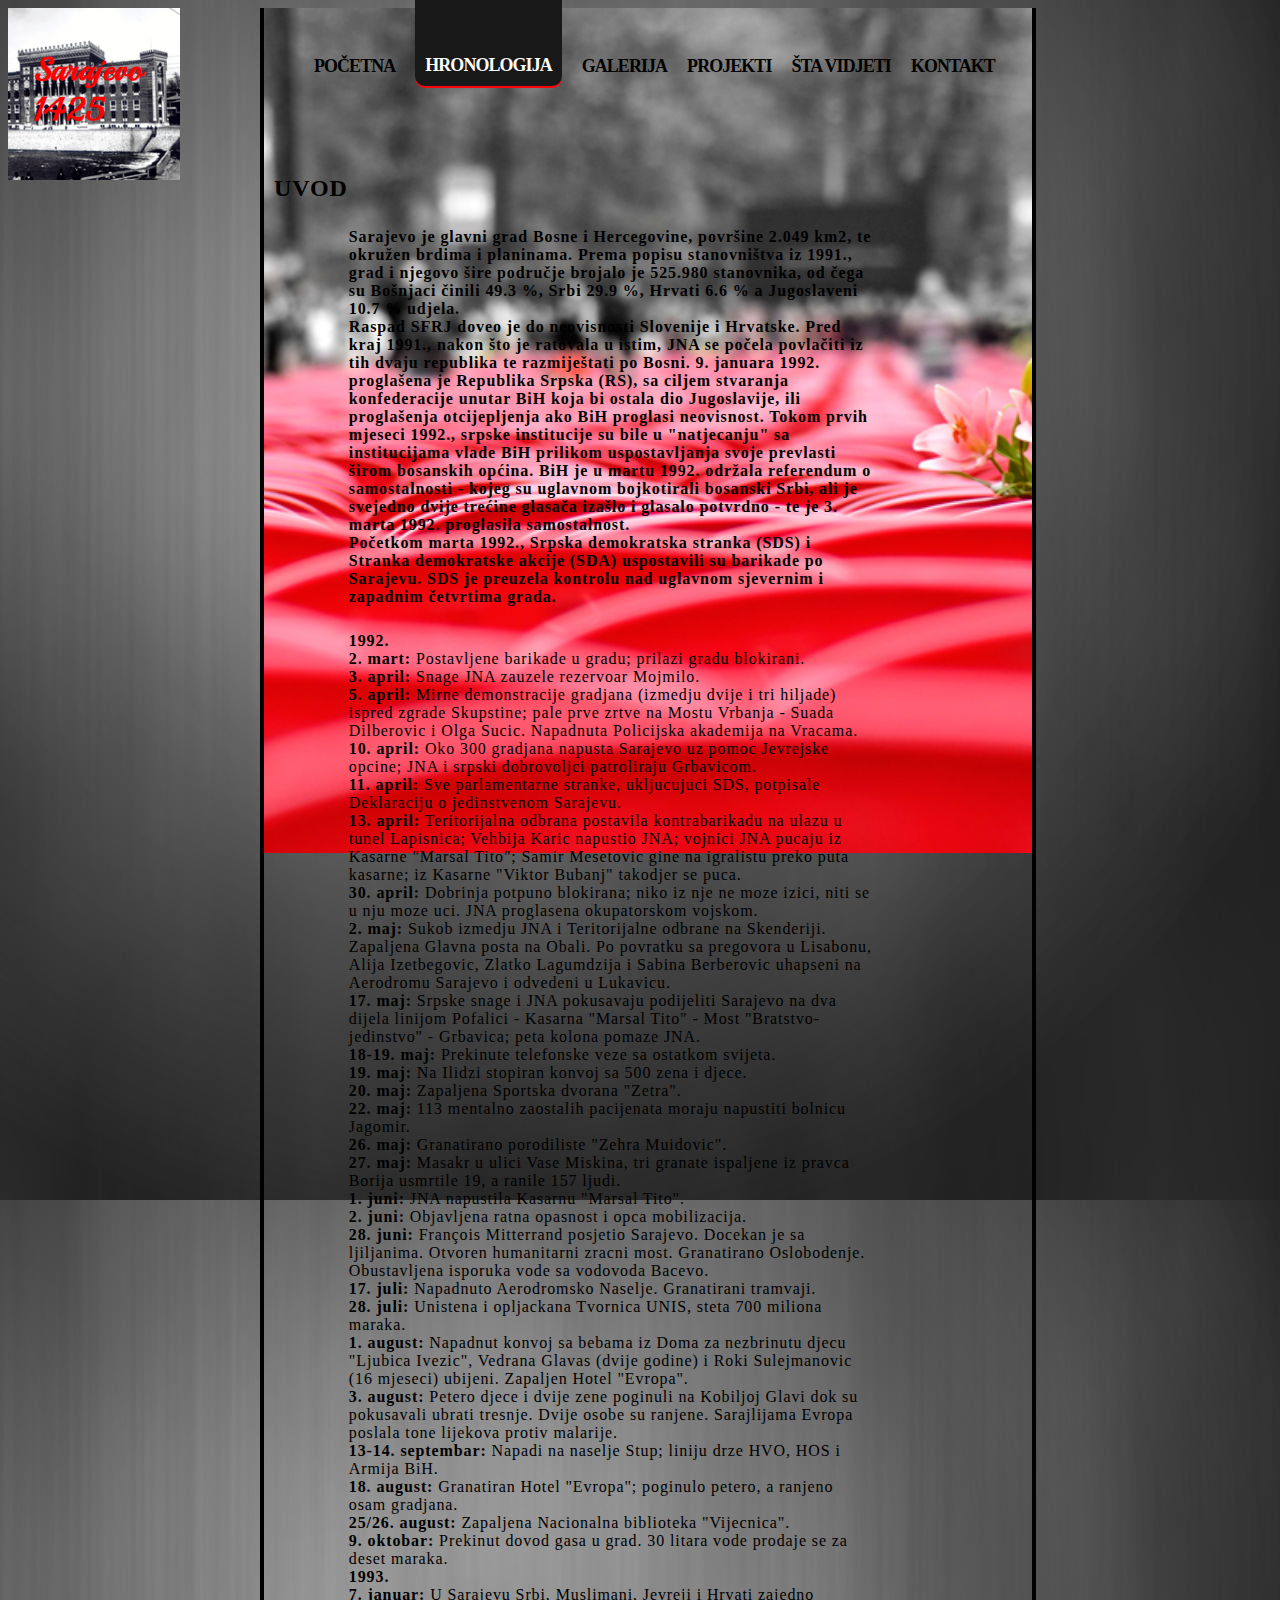
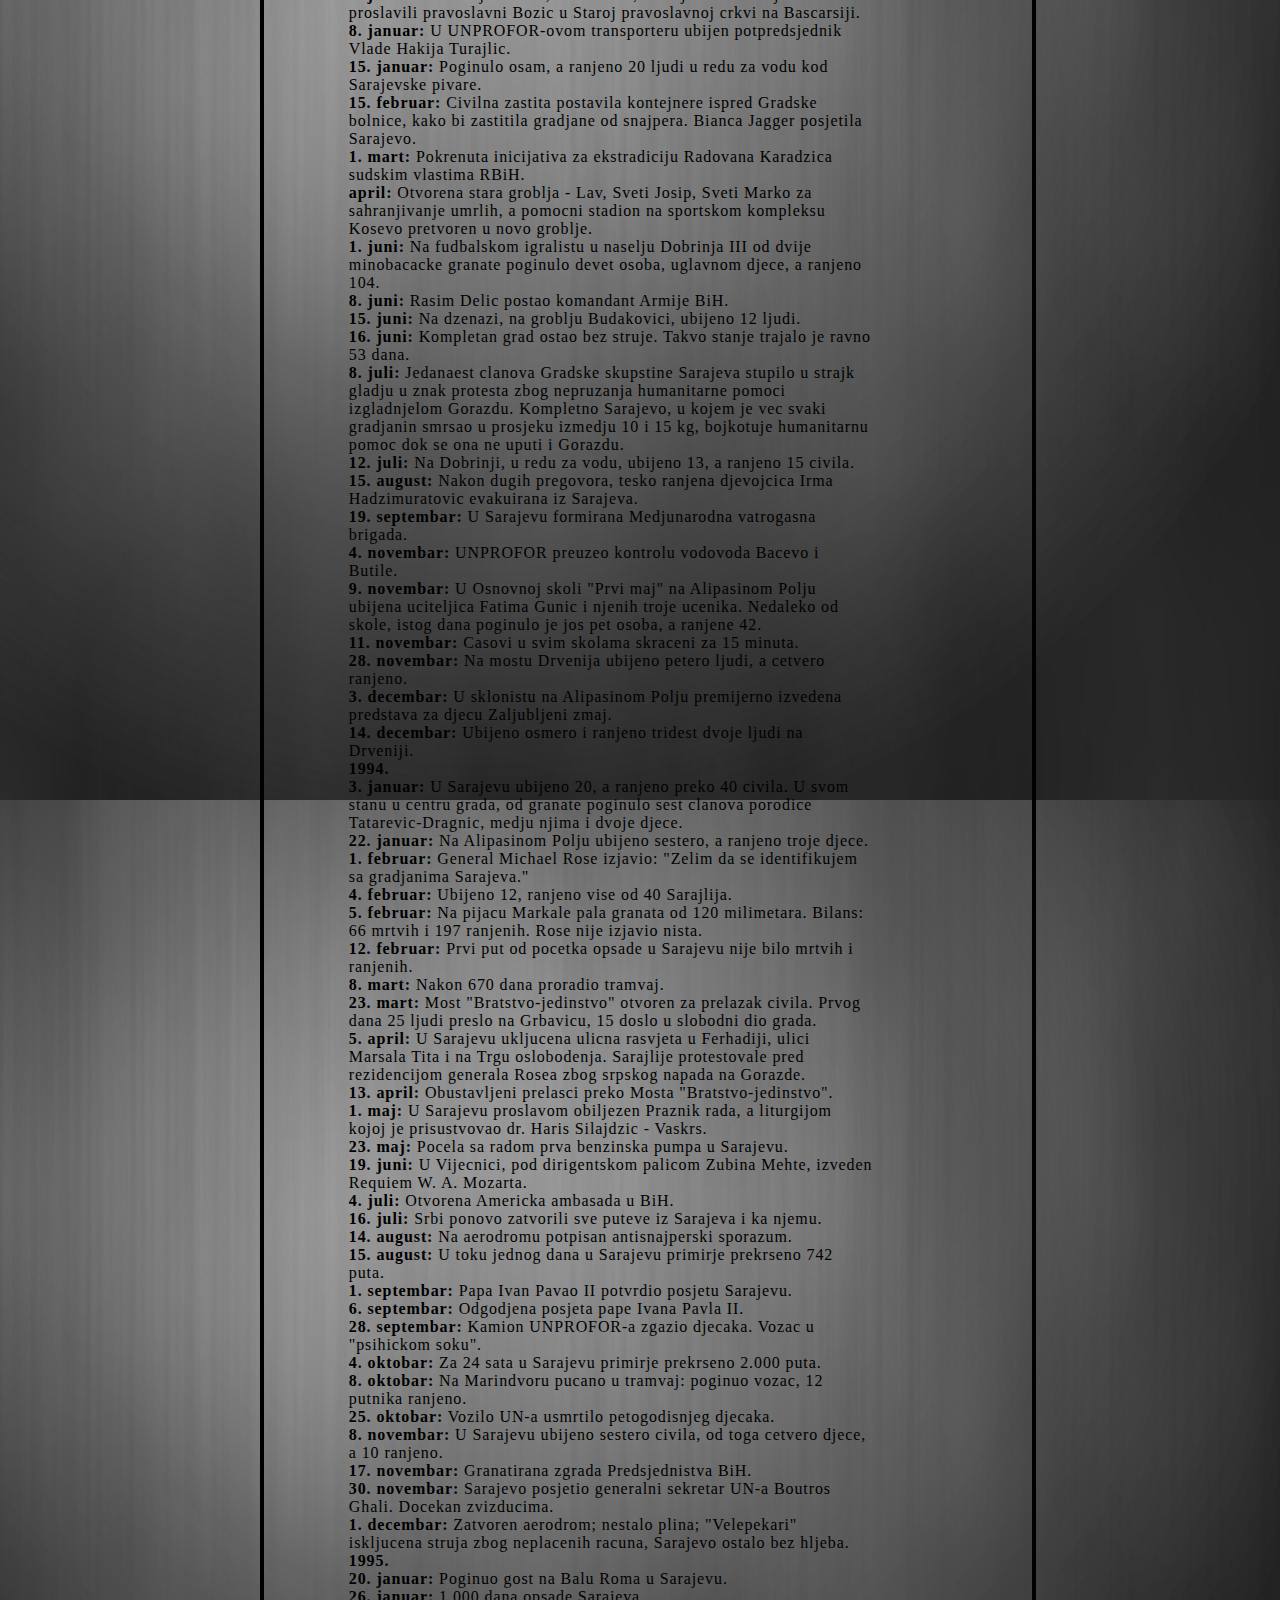
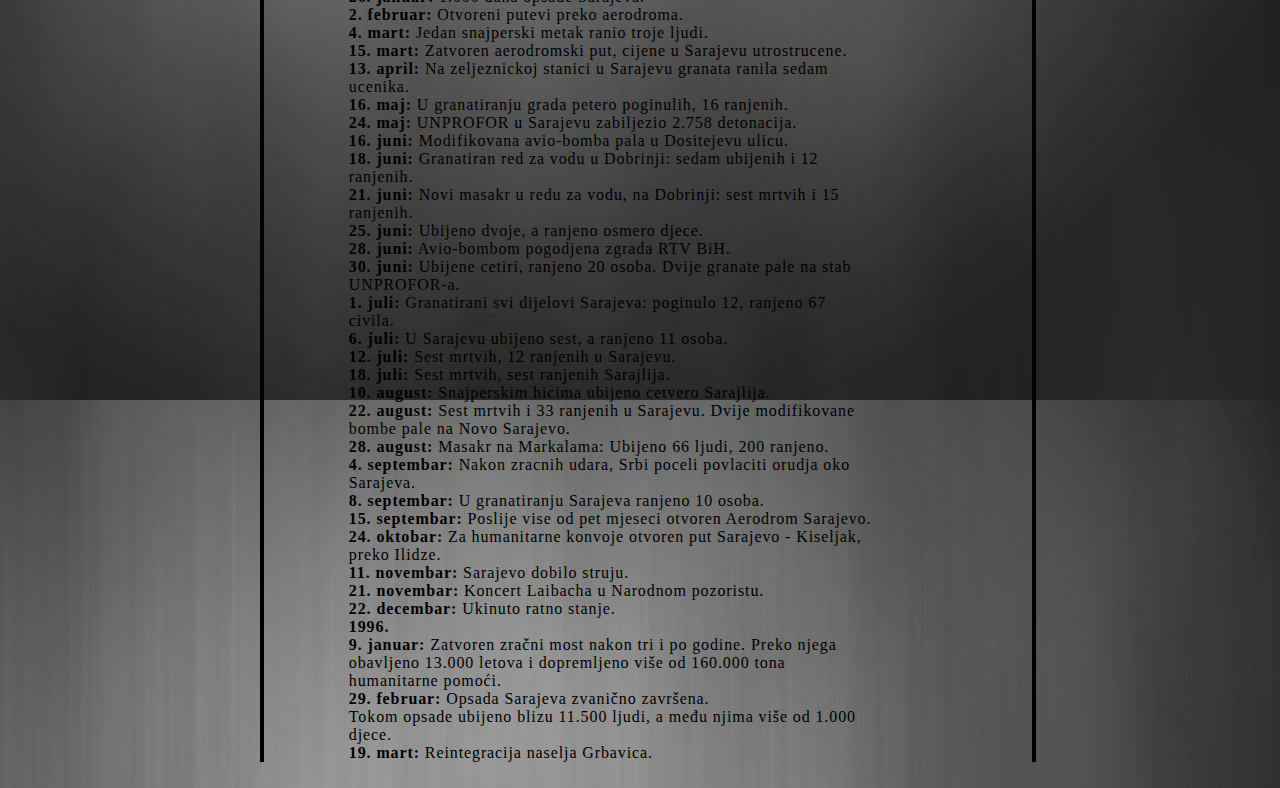
<file: Sarajevo Seige/Sarajevo SeigeHronologija.html>
<!DOCTYPE HTML PUBLIC "-//W3C//DTD HTML 4.01 Transitional//EN">
<HTML>
	<head>
		<META http-equiv="Content-Type" content="text/html; charset=utf-8">
<TITLE>Sarajevo Seige</TITLE>
<link rel="stylesheet" type="text/css" href="SarajevoSeige.css">
	</head>

<BODY>
<div id="logo">
	<p id="logo_tekst">Sarajevo<br>1425</p>
</div>
<div id="centar">
<ul id="menu">
<li > <a href="index.html">POČETNA</a></li>
<li id="active"><a href="Sarajevo%20SeigeHronologija.html">HRONOLOGIJA</a></li>
<li><a href="SarajevoSeigeGalerija.html">GALERIJA</a></li>
<li><a href="SarajevoSeigeProjekti.html">PROJEKTI</a></li>
<li><a href="SarajevoSeigeMapa.html">ŠTA VIDJETI</a></li>
<li><a href="SarajevoSeigeKontakt.html">KONTAKT</a></li>
</ul>

<div class="sadrzaj">
<h1>UVOD</h1>
<p>Sarajevo je glavni grad Bosne i Hercegovine, površine 2.049 km2, te okružen brdima i planinama. Prema popisu stanovništva iz 1991., grad i njegovo šire područje brojalo je 525.980 stanovnika, od čega su Bošnjaci činili 49.3 %, Srbi 29.9 %, Hrvati 6.6 % a Jugoslaveni 10.7 % udjela.<br>

Raspad SFRJ doveo je do neovisnosti Slovenije i Hrvatske. Pred kraj 1991., nakon što je ratovala u istim, JNA se počela povlačiti iz tih dvaju republika te razmiještati po Bosni. 9. januara 1992. proglašena je Republika Srpska (RS), sa ciljem stvaranja konfederacije unutar BiH koja bi ostala dio Jugoslavije, ili proglašenja otcijepljenja ako BiH proglasi neovisnost. Tokom prvih mjeseci 1992., srpske institucije su bile u "natjecanju" sa institucijama vlade BiH prilikom uspostavljanja svoje prevlasti širom bosanskih općina. BiH je u martu 1992. održala referendum o samostalnosti - kojeg su uglavnom bojkotirali bosanski Srbi, ali je svejedno dvije trećine glasača izašlo i glasalo potvrdno - te je 3. marta 1992. proglasila samostalnost.  <br>

Početkom marta 1992., Srpska demokratska stranka (SDS) i Stranka demokratske akcije (SDA) uspostavili su barikade po Sarajevu. SDS je preuzela kontrolu nad uglavnom sjevernim i zapadnim četvrtima grada. </p>

<p class="obicni_tekst"><strong>1992.</strong> <br>

<strong>2. mart: </strong> Postavljene barikade u gradu; prilazi gradu blokirani. <br>

<strong>3. april: </strong>Snage JNA zauzele rezervoar Mojmilo. <br>

<strong>5. april: </strong>Mirne demonstracije gradjana (izmedju dvije i tri hiljade) ispred zgrade Skupstine; pale prve zrtve na Mostu Vrbanja - Suada Dilberovic i Olga Sucic. Napadnuta Policijska akademija na Vracama. <br>

<strong>10. april:</strong> Oko 300 gradjana napusta Sarajevo uz pomoc Jevrejske opcine; JNA i srpski dobrovoljci patroliraju Grbavicom. <br>

<strong>11. april: </strong>Sve parlamentarne stranke, ukljucujuci SDS, potpisale Deklaraciju o jedinstvenom Sarajevu. <br>

<strong>13. april:</strong> Teritorijalna odbrana postavila kontrabarikadu na ulazu u tunel Lapisnica; Vehbija Karic napustio JNA; vojnici JNA pucaju iz Kasarne "Marsal Tito"; Samir Mesetovic gine na igralistu preko puta kasarne; iz Kasarne "Viktor Bubanj" takodjer se puca. <br>

<strong>30. april:</strong> Dobrinja potpuno blokirana; niko iz nje ne moze izici, niti se u nju moze uci. JNA proglasena okupatorskom vojskom. <br>

<strong>2. maj: </strong>Sukob izmedju JNA i Teritorijalne odbrane na Skenderiji. Zapaljena Glavna posta na Obali. Po povratku sa pregovora u Lisabonu, Alija Izetbegovic, Zlatko Lagumdzija i Sabina Berberovic uhapseni na Aerodromu Sarajevo i odvedeni u Lukavicu. <br>

<strong>17. maj: </strong>Srpske snage i JNA pokusavaju podijeliti Sarajevo na dva dijela linijom Pofalici - Kasarna "Marsal Tito" - Most "Bratstvo-jedinstvo" - Grbavica; peta kolona pomaze JNA. <br>

<strong>18-19. maj: </strong>Prekinute telefonske veze sa ostatkom svijeta. <br>

<strong>19. maj: </strong>Na Ilidzi stopiran konvoj sa 500 zena i djece. <br>

<strong>20. maj:</strong> Zapaljena Sportska dvorana "Zetra". <br>

<strong>22. maj:</strong> 113 mentalno zaostalih pacijenata moraju napustiti bolnicu Jagomir. <br>

<strong>26. maj: </strong>Granatirano porodiliste "Zehra Muidovic". <br>

<strong>27. maj:</strong> Masakr u ulici Vase Miskina, tri granate ispaljene iz pravca Borija usmrtile 19, a ranile 157 ljudi. <br>

<strong>1. juni: </strong>JNA napustila Kasarnu "Marsal Tito". <br>

<strong>2. juni:</strong> Objavljena ratna opasnost i opca mobilizacija. <br>

<strong>28. juni:</strong> François Mitterrand posjetio Sarajevo. Docekan je sa ljiljanima. Otvoren humanitarni zracni most. Granatirano Oslobodenje. Obustavljena isporuka vode sa vodovoda Bacevo. <br>

<strong>17. juli:</strong> Napadnuto Aerodromsko Naselje. Granatirani tramvaji. <br>

<strong>28. juli: </strong>Unistena i opljackana Tvornica UNIS, steta 700 miliona maraka. <br>

<strong>1. august:</strong> Napadnut konvoj sa bebama iz Doma za nezbrinutu djecu "Ljubica Ivezic", Vedrana Glavas (dvije godine) i Roki Sulejmanovic (16 mjeseci) ubijeni. Zapaljen Hotel "Evropa". <br>

<strong>3. august:</strong> Petero djece i dvije zene poginuli na Kobiljoj Glavi dok su pokusavali ubrati tresnje. Dvije osobe su ranjene. Sarajlijama Evropa poslala tone lijekova protiv malarije. <br>

<strong>13-14. septembar: </strong>Napadi na naselje Stup; liniju drze HVO, HOS i Armija BiH. <br>

<strong>18. august:</strong> Granatiran Hotel "Evropa"; poginulo petero, a ranjeno osam gradjana. <br>

<strong>25/26. august: </strong>Zapaljena Nacionalna biblioteka "Vijecnica". <br>

<strong>9. oktobar: </strong>Prekinut dovod gasa u grad. 30 litara vode prodaje se za deset maraka. <br>



<strong>1993.</strong> <br>

<strong>7. januar: </strong>U Sarajevu Srbi, Muslimani, Jevreji i Hrvati zajedno proslavili pravoslavni Bozic u Staroj pravoslavnoj crkvi na Bascarsiji. <br>

<strong>8. januar: </strong>U UNPROFOR-ovom transporteru ubijen potpredsjednik Vlade Hakija Turajlic. <br>

<strong>15. januar: </strong>Poginulo osam, a ranjeno 20 ljudi u redu za vodu kod Sarajevske pivare. <br>

<strong>15. februar: </strong>Civilna zastita postavila kontejnere ispred Gradske bolnice, kako bi zastitila gradjane od snajpera. Bianca Jagger posjetila Sarajevo. <br>

<strong>1. mart: </strong>Pokrenuta inicijativa za ekstradiciju Radovana Karadzica sudskim vlastima RBiH. <br>

<strong>april: </strong>Otvorena stara groblja - Lav, Sveti Josip, Sveti Marko za sahranjivanje umrlih, a pomocni stadion na sportskom kompleksu Kosevo pretvoren u novo groblje.<br> 

<strong>1. juni:</strong> Na fudbalskom igralistu u naselju Dobrinja III od dvije minobacacke granate poginulo devet osoba, uglavnom djece, a ranjeno 104. <br>

<strong>8. juni:</strong> Rasim Delic postao komandant Armije BiH. <br>

<strong>15. juni:</strong> Na dzenazi, na groblju Budakovici, ubijeno 12 ljudi. <br>

<strong>16. juni:</strong> Kompletan grad ostao bez struje. Takvo stanje trajalo je ravno 53 dana. <br>

<strong>8. juli:</strong> Jedanaest clanova Gradske skupstine Sarajeva stupilo u strajk gladju u znak protesta zbog nepruzanja humanitarne pomoci izgladnjelom Gorazdu. Kompletno Sarajevo, u kojem je vec svaki gradjanin smrsao u prosjeku izmedju 10 i 15 kg, bojkotuje humanitarnu pomoc dok se ona ne uputi i Gorazdu. <br>

<strong>12. juli:</strong> Na Dobrinji, u redu za vodu, ubijeno 13, a ranjeno 15 civila. <br>

<strong>15. august:</strong> Nakon dugih pregovora, tesko ranjena djevojcica Irma Hadzimuratovic evakuirana iz Sarajeva. <br>

<strong>19. septembar: </strong>U Sarajevu formirana Medjunarodna vatrogasna brigada. <br>

<strong>4. novembar:</strong> UNPROFOR preuzeo kontrolu vodovoda Bacevo i Butile. <br>

<strong>9. novembar: </strong>U Osnovnoj skoli "Prvi maj" na Alipasinom Polju ubijena uciteljica Fatima Gunic i njenih troje ucenika. Nedaleko od skole, istog dana poginulo je jos pet osoba, a ranjene 42. <br>

<strong>11. novembar: </strong>Casovi u svim skolama skraceni za 15 minuta. <br>

<strong>28. novembar: </strong>Na mostu Drvenija ubijeno petero ljudi, a cetvero ranjeno. <br>

<strong>3. decembar:</strong> U sklonistu na Alipasinom Polju premijerno izvedena predstava za djecu Zaljubljeni zmaj. <br>

<strong>14. decembar:</strong> Ubijeno osmero i ranjeno tridest dvoje ljudi na Drveniji. <br>



<strong>1994. </strong><br>

<strong>3. januar:</strong> U Sarajevu ubijeno 20, a ranjeno preko 40 civila. U svom stanu u centru grada, od granate poginulo sest clanova porodice Tatarevic-Dragnic, medju njima i dvoje djece. <br>

<strong>22. januar:</strong> Na Alipasinom Polju ubijeno sestero, a ranjeno troje djece.<br> 

<strong>1. februar: </strong>General Michael Rose izjavio: "Zelim da se identifikujem sa gradjanima Sarajeva." <br>

<strong>4. februar:</strong> Ubijeno 12, ranjeno vise od 40 Sarajlija. <br>

<strong>5. februar: </strong>Na pijacu Markale pala granata od 120 milimetara. Bilans: 66 mrtvih i 197 ranjenih. Rose nije izjavio nista. <br>

<strong>12. februar:</strong> Prvi put od pocetka opsade u Sarajevu nije bilo mrtvih i ranjenih.<br> 

<strong>8. mart:</strong> Nakon 670 dana proradio tramvaj. <br>

<strong>23. mart: </strong>Most "Bratstvo-jedinstvo" otvoren za prelazak civila. Prvog dana 25 ljudi preslo na Grbavicu, 15 doslo u slobodni dio grada.<br> 

<strong>5. april: </strong>U Sarajevu ukljucena ulicna rasvjeta u Ferhadiji, ulici Marsala Tita i na Trgu oslobodenja. Sarajlije protestovale pred rezidencijom generala Rosea zbog srpskog napada na Gorazde. <br>

<strong>13. april:</strong> Obustavljeni prelasci preko Mosta "Bratstvo-jedinstvo". <br>

<strong>1. maj: </strong>U Sarajevu proslavom obiljezen Praznik rada, a liturgijom kojoj je prisustvovao dr. Haris Silajdzic - Vaskrs. <br>

<strong>23. maj: </strong>Pocela sa radom prva benzinska pumpa u Sarajevu. <br>

<strong>19. juni:</strong> U Vijecnici, pod dirigentskom palicom Zubina Mehte, izveden Requiem W. A. Mozarta. <br>

<strong>4. juli:</strong> Otvorena Americka ambasada u BiH. <br>

<strong>16. juli: </strong>Srbi ponovo zatvorili sve puteve iz Sarajeva i ka njemu. <br>

<strong>14. august: </strong>Na aerodromu potpisan antisnajperski sporazum.<br> 

<strong>15. august:</strong> U toku jednog dana u Sarajevu primirje prekrseno 742 puta. <br>

<strong>1. septembar:</strong> Papa Ivan Pavao II potvrdio posjetu Sarajevu. <br>

<strong>6. septembar: </strong>Odgodjena posjeta pape Ivana Pavla II.<br> 

<strong>28. septembar:</strong> Kamion UNPROFOR-a zgazio djecaka. Vozac u "psihickom soku". <br>

<strong>4. oktobar:</strong> Za 24 sata u Sarajevu primirje prekrseno 2.000 puta. <br>

<strong>8. oktobar:</strong> Na Marindvoru pucano u tramvaj: poginuo vozac, 12 putnika ranjeno. <br>

<strong>25. oktobar:</strong> Vozilo UN-a usmrtilo petogodisnjeg djecaka. <br>

<strong>8. novembar:</strong> U Sarajevu ubijeno sestero civila, od toga cetvero djece, a 10 ranjeno. <br>

<strong>17. novembar:</strong> Granatirana zgrada Predsjednistva BiH. <br>

<strong>30. novembar: </strong>Sarajevo posjetio generalni sekretar UN-a Boutros Ghali. Docekan zvizducima. <br>

<strong>1. decembar: </strong>Zatvoren aerodrom; nestalo plina; "Velepekari" iskljucena struja zbog neplacenih racuna, Sarajevo ostalo bez hljeba. <br>



<strong>1995.</strong> <br>

<strong>20. januar: </strong>Poginuo gost na Balu Roma u Sarajevu. <br>

<strong>26. januar: </strong>1.000 dana opsade Sarajeva. <br>

<strong>2. februar:</strong> Otvoreni putevi preko aerodroma. <br>

<strong>4. mart: </strong>Jedan snajperski metak ranio troje ljudi. <br>

<strong>15. mart: </strong>Zatvoren aerodromski put, cijene u Sarajevu utrostrucene. <br>

<strong>13. april: </strong>Na zeljeznickoj stanici u Sarajevu granata ranila sedam ucenika. <br>

<strong>16. maj:</strong> U granatiranju grada petero poginulih, 16 ranjenih. <br>

<strong>24. maj:</strong> UNPROFOR u Sarajevu zabiljezio 2.758 detonacija. <br>

<strong>16. juni:</strong> Modifikovana avio-bomba pala u Dositejevu ulicu. <br>

<strong>18. juni:</strong> Granatiran red za vodu u Dobrinji: sedam ubijenih i 12 ranjenih. <br>

<strong>21. juni:</strong> Novi masakr u redu za vodu, na Dobrinji: sest mrtvih i 15 ranjenih. <br>

<strong>25. juni:</strong> Ubijeno dvoje, a ranjeno osmero djece. <br>

<strong>28. juni:</strong> Avio-bombom pogodjena zgrada RTV BiH. <br>

<strong>30. juni:</strong> Ubijene cetiri, ranjeno 20 osoba. Dvije granate pale na stab UNPROFOR-a. <br>

<strong>1. juli:</strong> Granatirani svi dijelovi Sarajeva: poginulo 12, ranjeno 67 civila. <br>

<strong>6. juli:</strong> U Sarajevu ubijeno sest, a ranjeno 11 osoba. <br>

<strong>12. juli:</strong> Sest mrtvih, 12 ranjenih u Sarajevu. <br>

<strong>18. juli:</strong> Sest mrtvih, sest ranjenih Sarajlija. <br>

<strong>10. august:</strong> Snajperskim hicima ubijeno cetvero Sarajlija. <br>

<strong>22. august:</strong> Sest mrtvih i 33 ranjenih u Sarajevu. Dvije modifikovane bombe pale na Novo Sarajevo. <br>

<strong>28. august:</strong> Masakr na Markalama: Ubijeno 66 ljudi, 200 ranjeno. <br>

<strong>4. septembar:</strong> Nakon zracnih udara, Srbi poceli povlaciti orudja oko Sarajeva. <br>

<strong>8. septembar: </strong>U granatiranju Sarajeva ranjeno 10 osoba. <br>

<strong>15. septembar:</strong> Poslije vise od pet mjeseci otvoren Aerodrom Sarajevo. <br>

<strong>24. oktobar:</strong> Za humanitarne konvoje otvoren put Sarajevo - Kiseljak, preko Ilidze. <br>

<strong>11. novembar:</strong> Sarajevo dobilo struju. <br>

<strong>21. novembar: </strong>Koncert Laibacha u Narodnom pozoristu. <br>

<strong>22. decembar:</strong> Ukinuto ratno stanje. <br>
<strong>1996.</strong><br>
 
<strong>9. januar:</strong> Zatvoren zračni most nakon tri i po godine. Preko njega obavljeno 13.000 letova i dopremljeno više od 160.000 tona humanitarne pomoći.<br>
 
<strong>29. februar:</strong> Opsada Sarajeva zvanično završena.<br>
 
Tokom opsade ubijeno blizu 11.500 ljudi, a među njima više od 1.000 djece.<br>
 
<strong>19. mart:</strong> Reintegracija naselja Grbavica.<br>

</p>
</div>

</div>
	
</BODY>





</HTML>
</file>
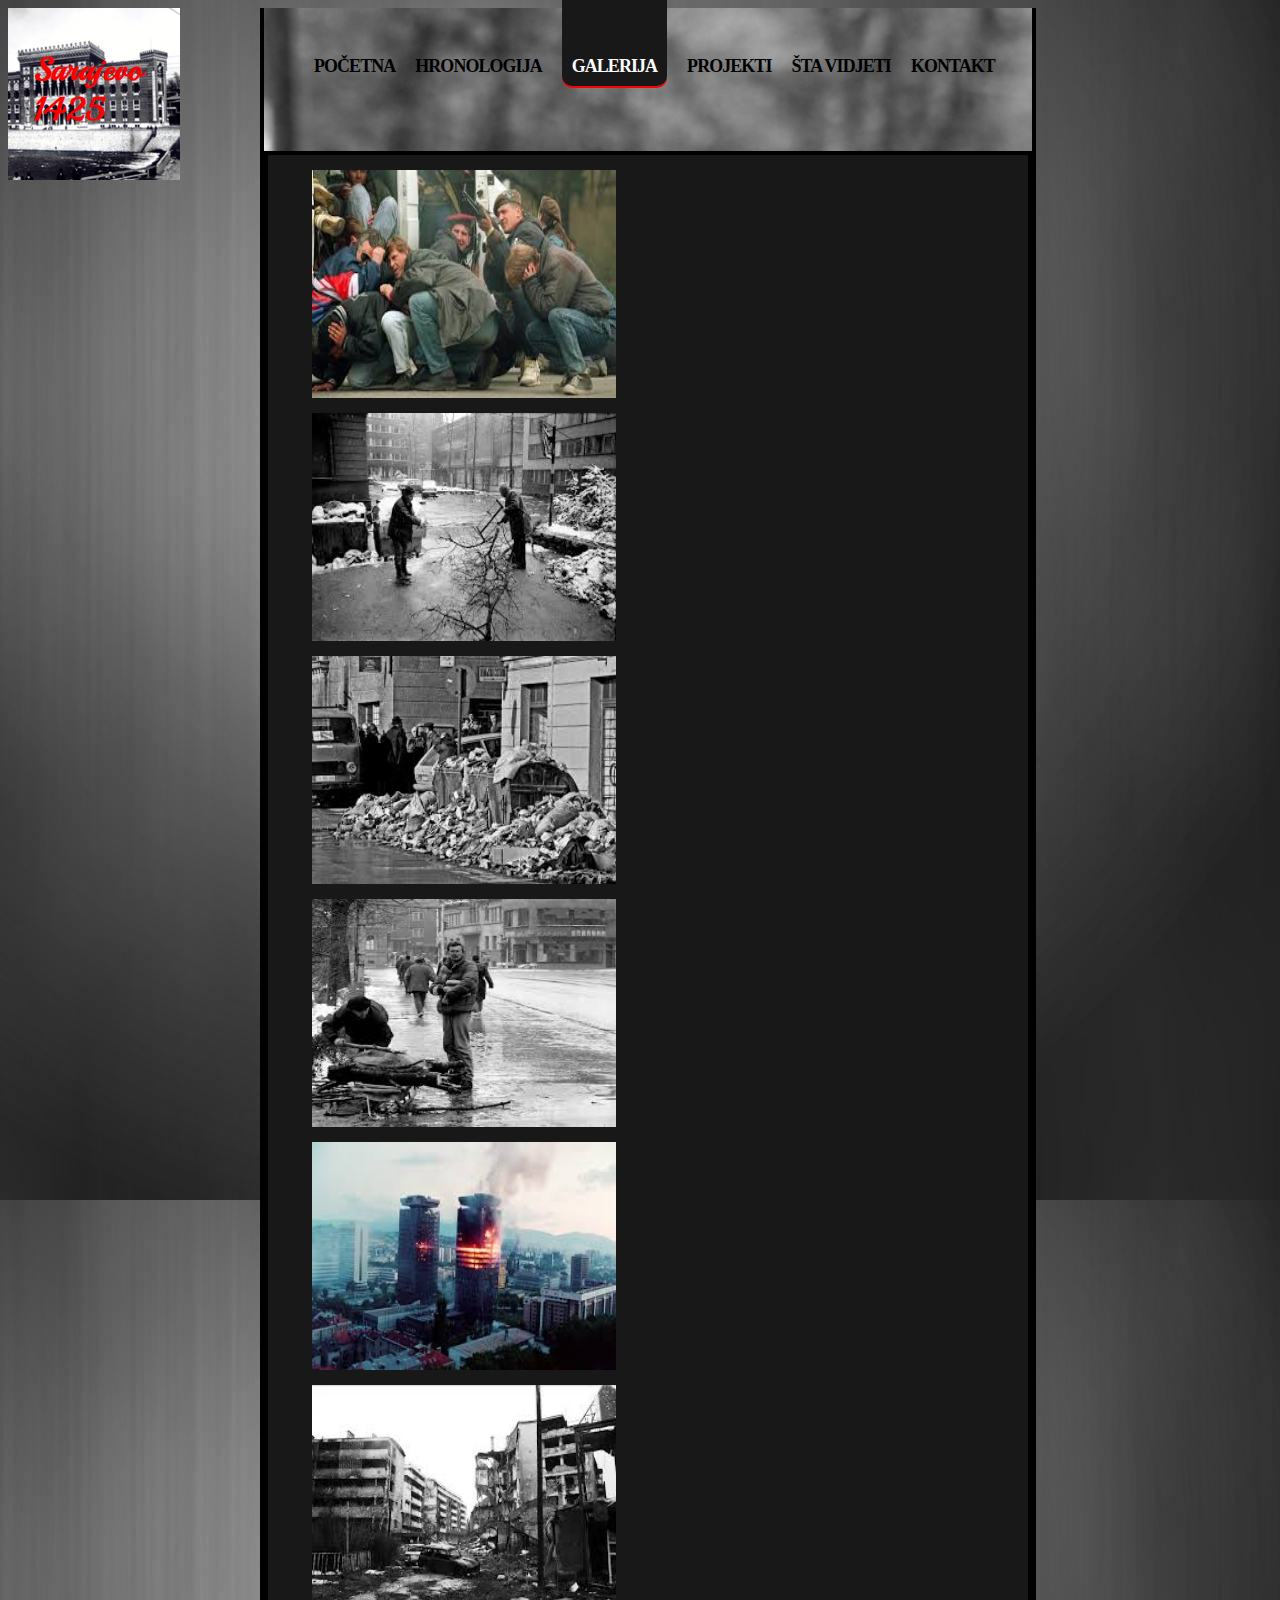
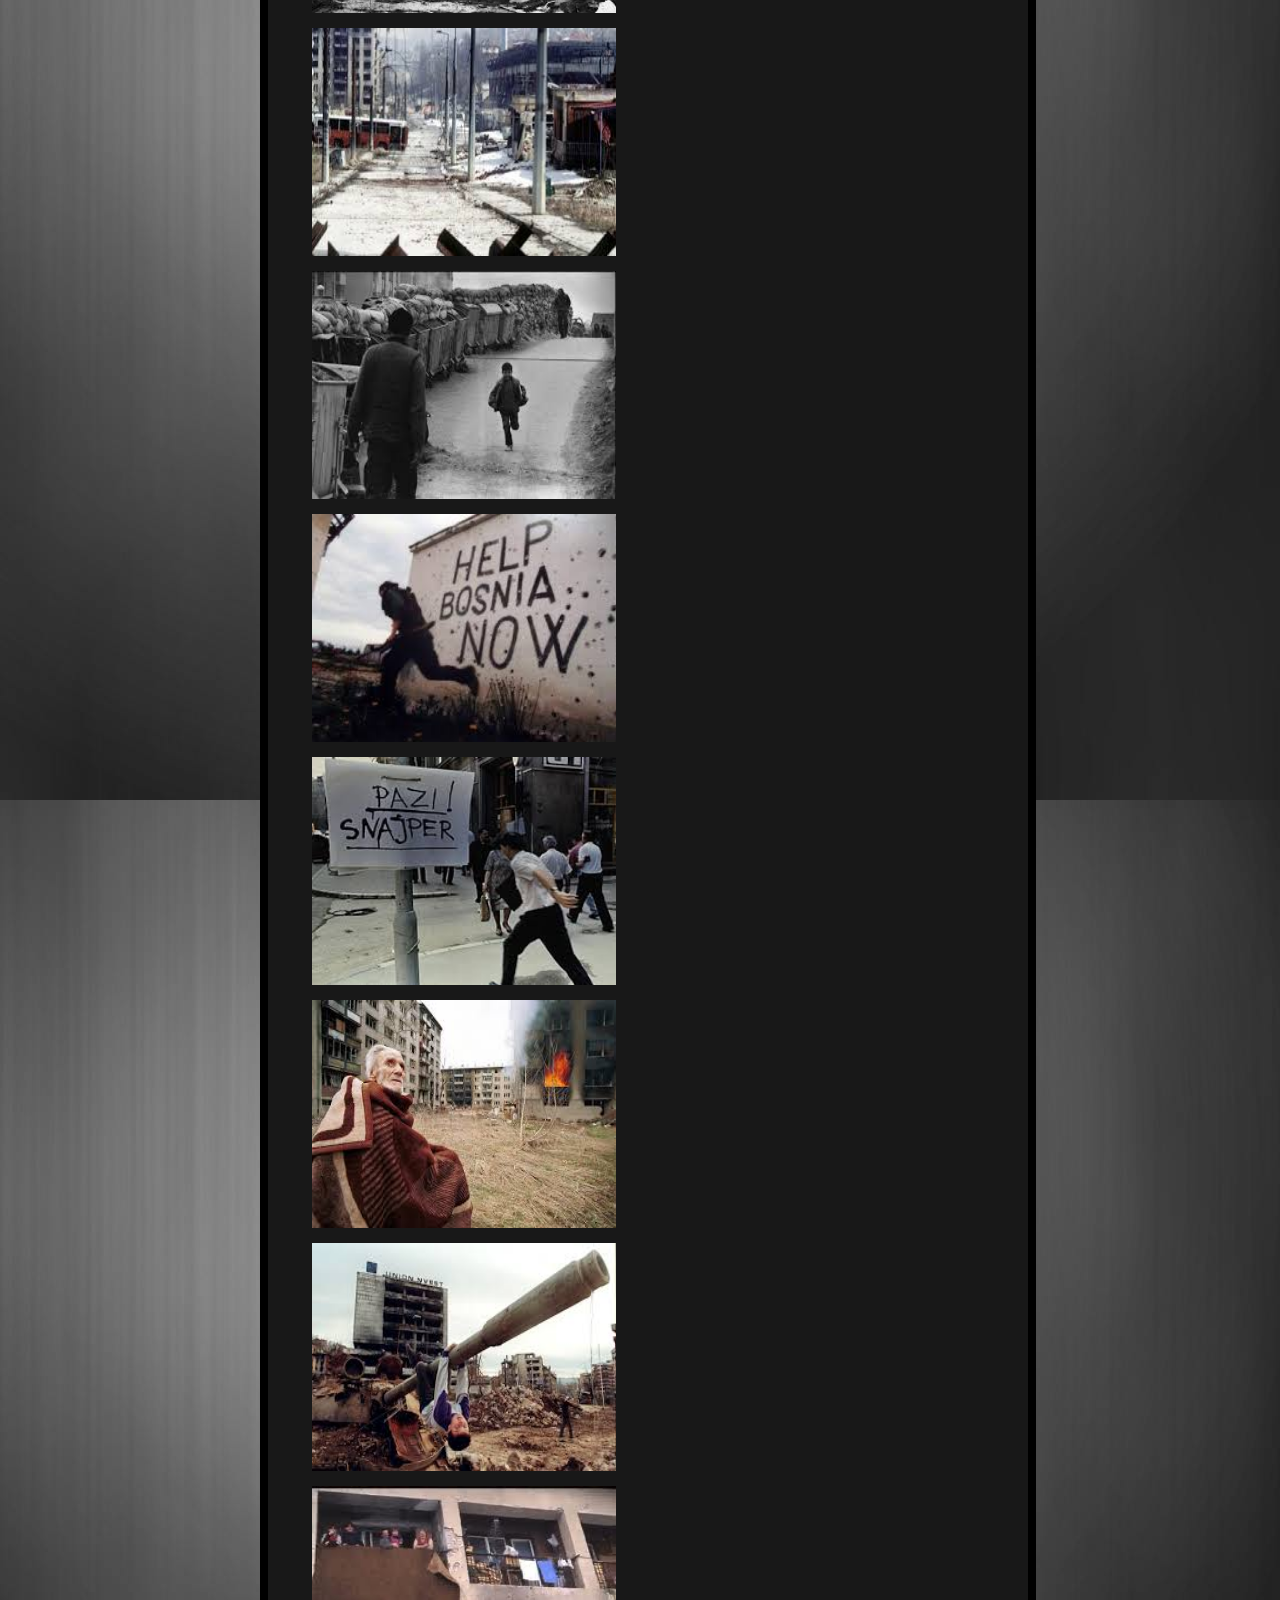
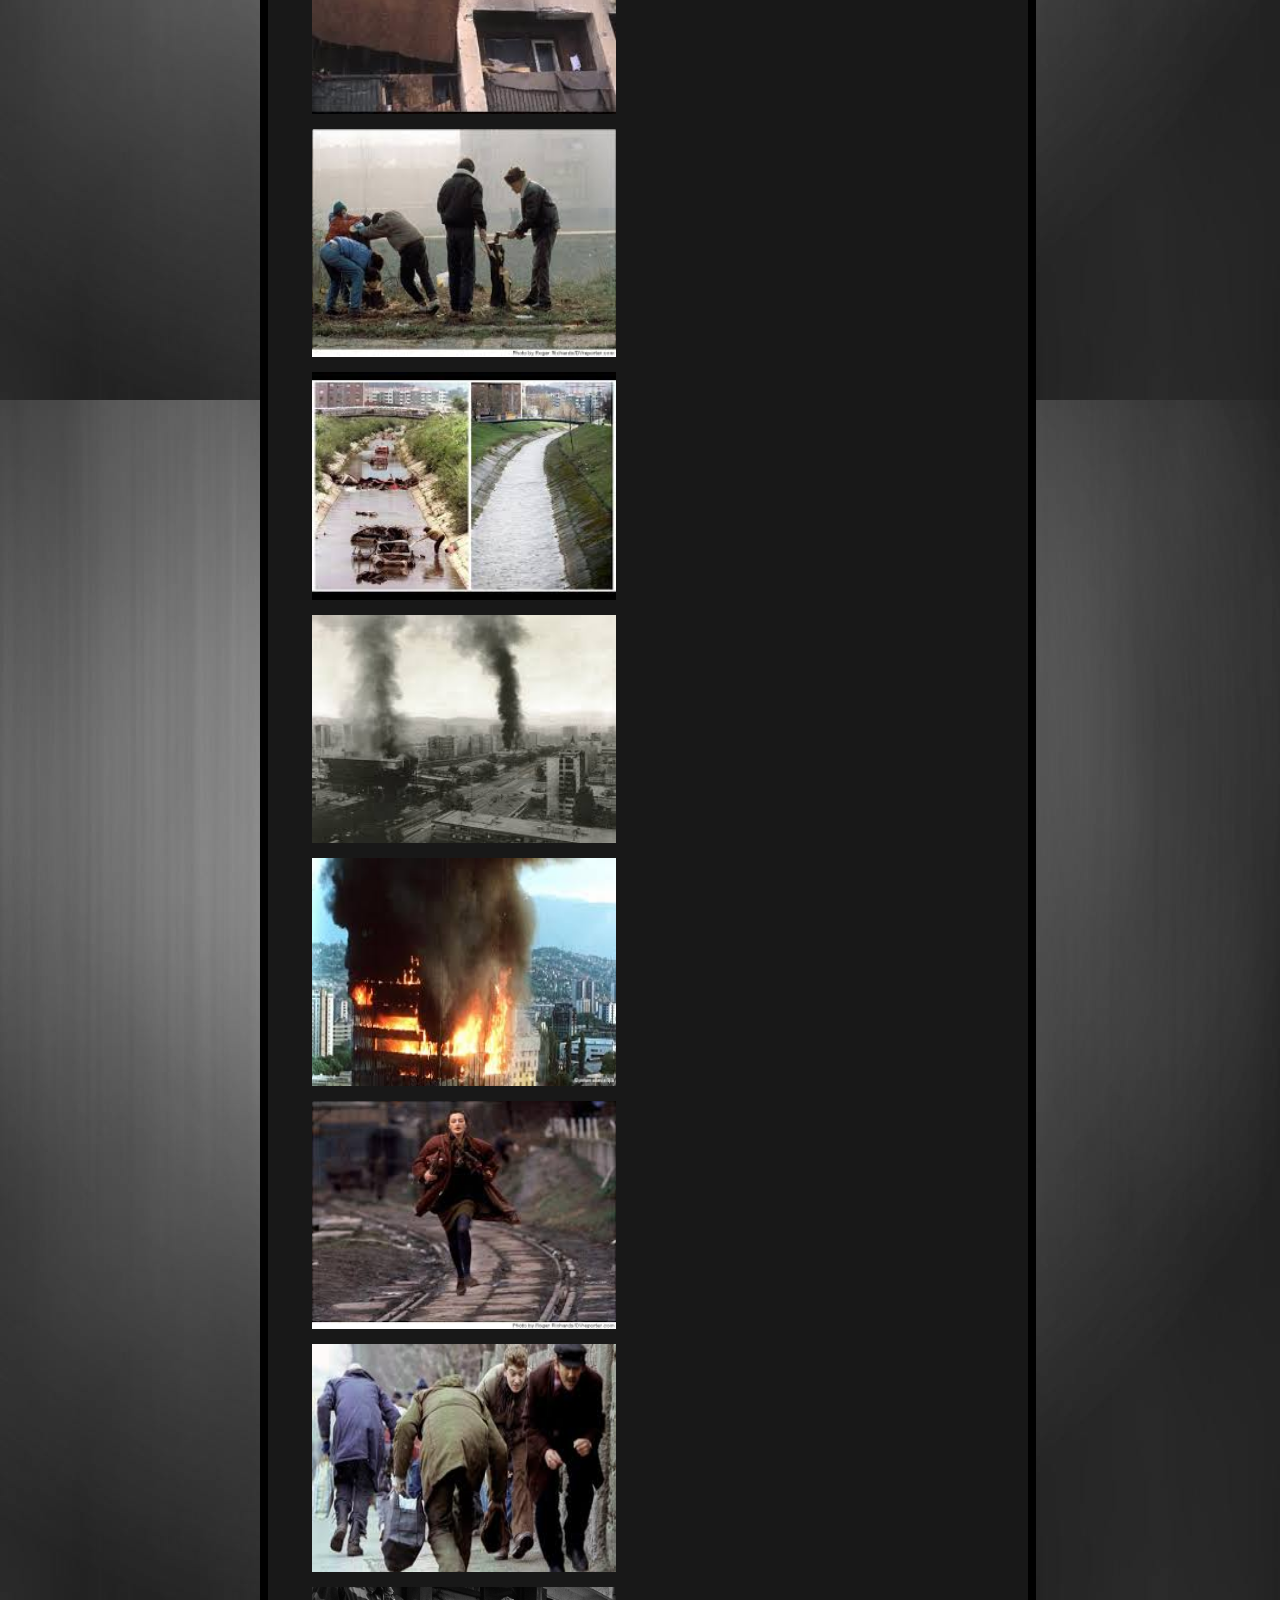
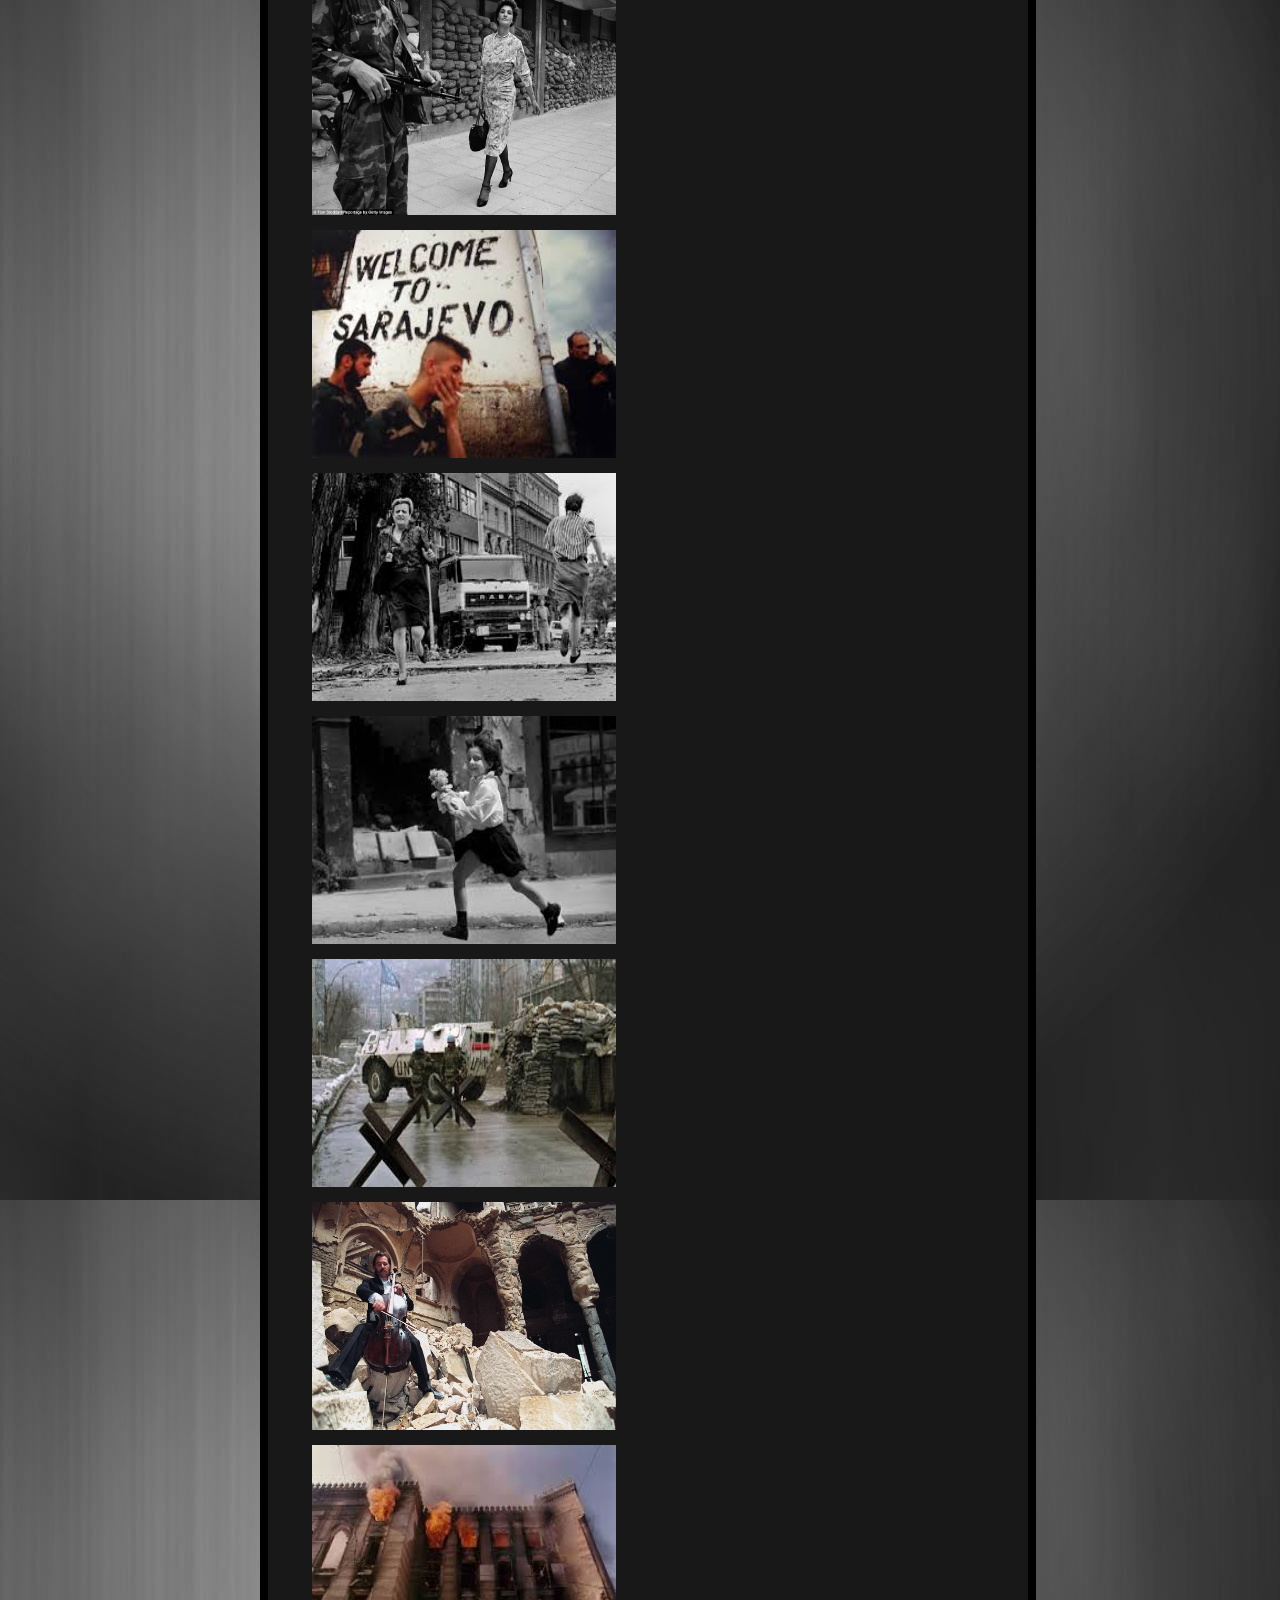
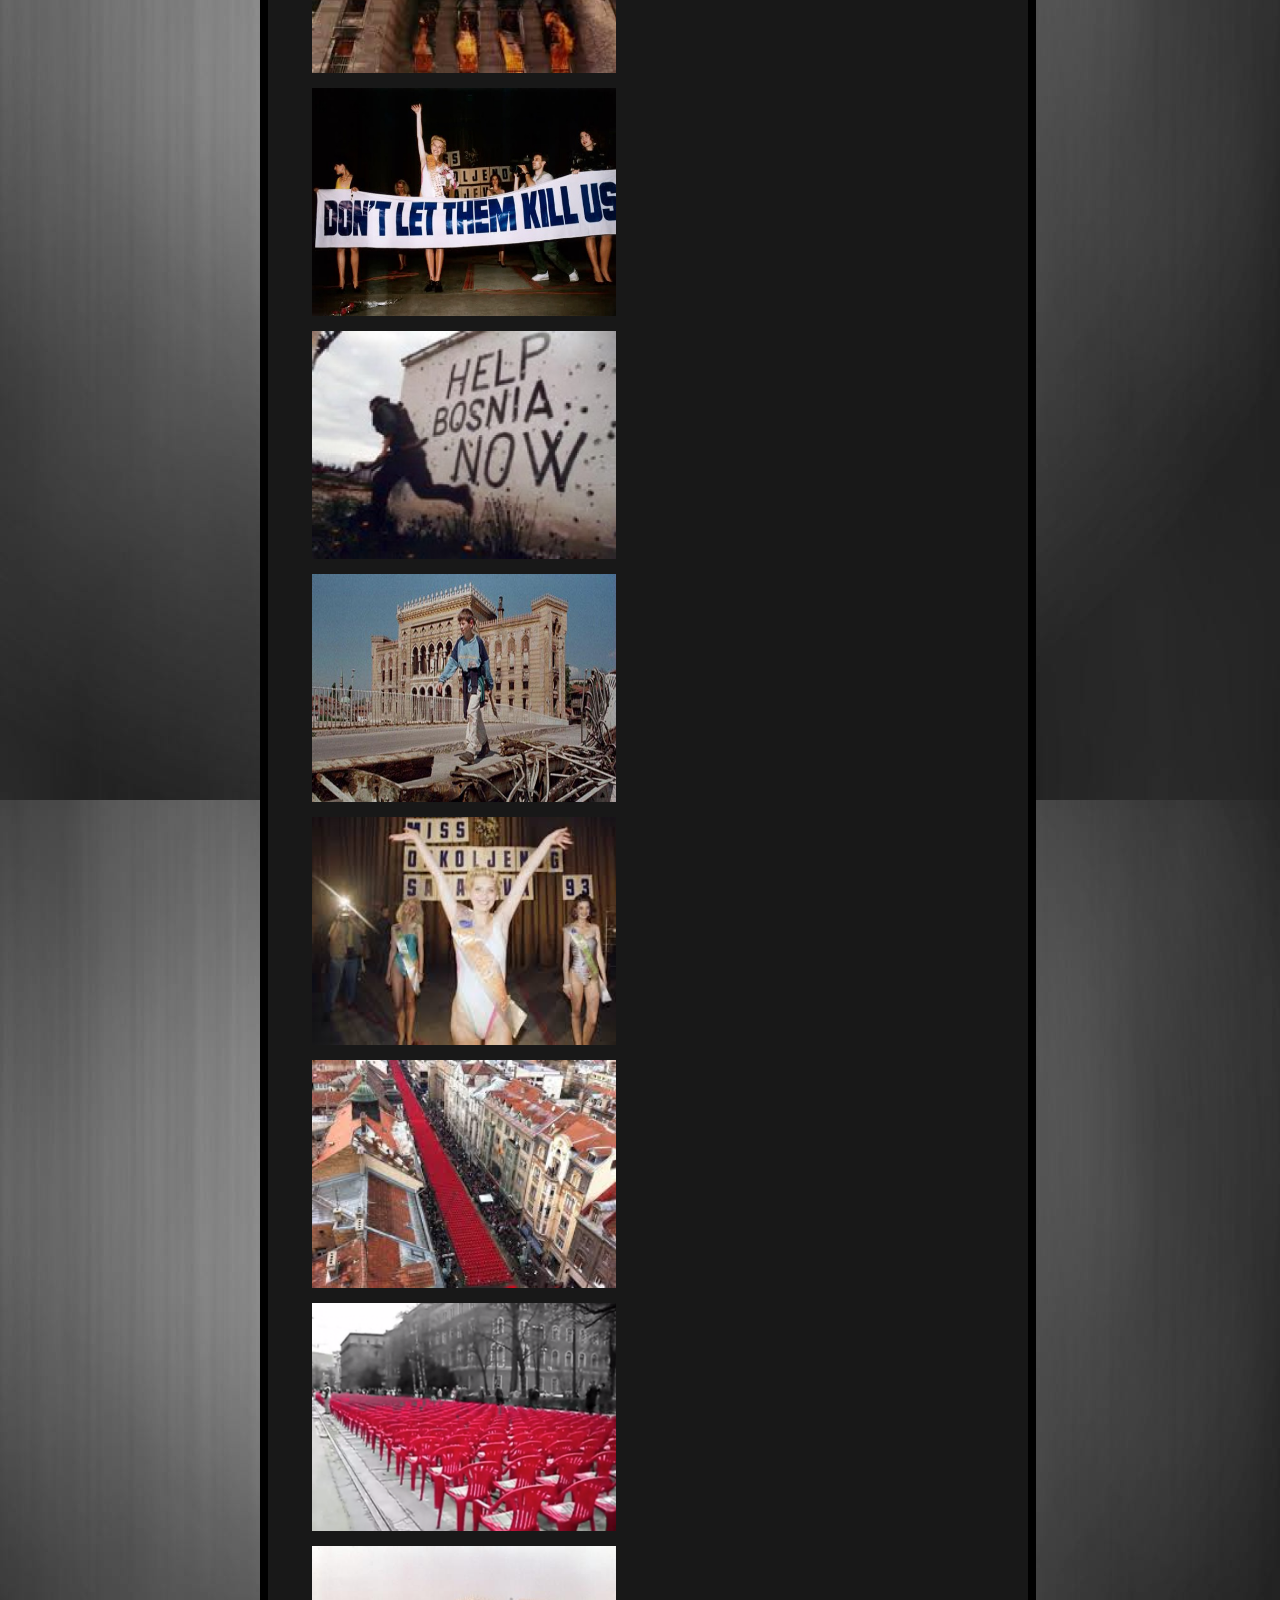
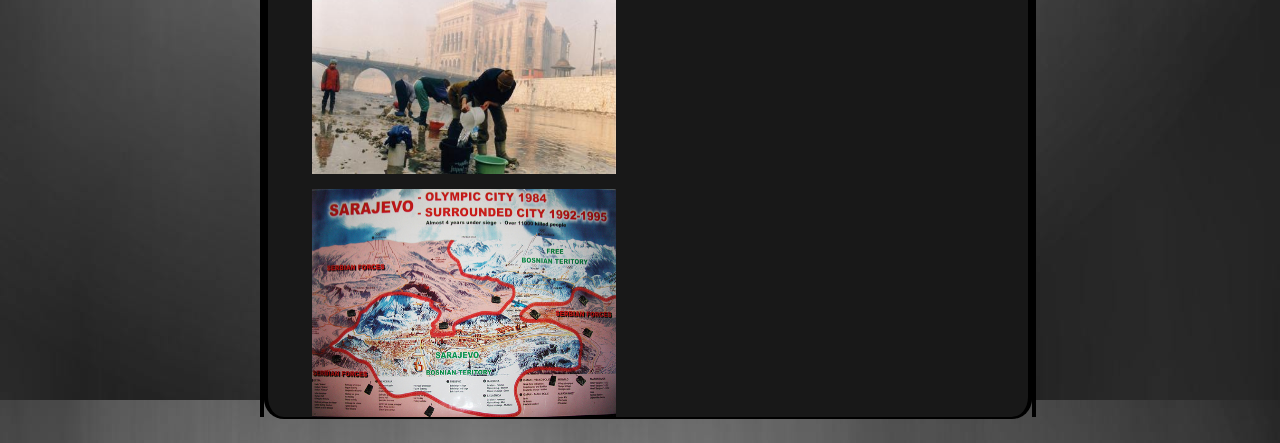
<file: Sarajevo Seige/SarajevoSeigeGalerija.html>
<!DOCTYPE HTML PUBLIC "-//W3C//DTD HTML 4.01 Transitional//EN">
<HTML>
	<head>
		<META http-equiv="Content-Type" content="text/html; charset=utf-8">
<TITLE>Sarajevo Seige</TITLE>
<link rel="stylesheet" type="text/css" href="SarajevoSeige.css">

	</head>

<BODY>
<div id="logo">
	<p id="logo_tekst">Sarajevo<br>1425</p>
</div>
<div id="centar">
<ul id="menu">
<li > <a href="index.html">POČETNA</a></li>
<li><a href="Sarajevo%20SeigeHronologija.html">HRONOLOGIJA</a></li>
<li id="active"><a href="SarajevoSeigeGalerija.html">GALERIJA</a></li>
<li><a href="SarajevoSeigeProjekti.html">PROJEKTI</a></li>
<li><a href="SarajevoSeigeMapa.html">ŠTA VIDJETI</a></li>
<li><a href="SarajevoSeigeKontakt.html">KONTAKT</a></li>
</ul>
<div class="galerija">
	<img src="img\1.jpg" alt="Problem sa učitavanjem">
	<img src="img\2.jpg" alt="Problem sa učitavanjem">
	<img src="img\3.jpg" alt="Problem sa učitavanjem">
	<img src="img\4.jpg" alt="Problem sa učitavanjem">
	<img src="img\5.jpg" alt="Problem sa učitavanjem">
	<img src="img\6.jpg" alt="Problem sa učitavanjem">
	<img src="img\7.jpg" alt="Problem sa učitavanjem">
	<img src="img\8.jpg" alt="Problem sa učitavanjem">
	<img src="img\9.jpg" alt="Problem sa učitavanjem">
	<img src="img\10.jpg" alt="Problem sa učitavanjem">
	<img src="img\11.jpg" alt="Problem sa učitavanjem">
	<img src="img\12.jpg" alt="Problem sa učitavanjem">

	<img src="img\13.jpg" alt="Problem sa učitavanjem">
	<img src="img\14.jpg" alt="Problem sa učitavanjem">
	<img src="img\15.jpg" alt="Problem sa učitavanjem">
	<img src="img\16.jpg" alt="Problem sa učitavanjem">
	<img src="img\17.jpg" alt="Problem sa učitavanjem">
	<img src="img\18.jpg" alt="Problem sa učitavanjem">
	<img src="img\19.jpg" alt="Problem sa učitavanjem">
	<img src="img\20 meliha varesanovic.jpg" alt="Problem sa učitavanjem">
	<img src="img\21.jpg" alt="Problem sa učitavanjem">
	<img src="img\22.jpg" alt="Problem sa učitavanjem">
	<img src="img\23.jpg" alt="Problem sa učitavanjem">
	<img src="img\24.jpg" alt="Problem sa učitavanjem">

	<img src="img\25.jpg" alt="Problem sa učitavanjem">
	<img src="img\26.jpg" alt="Problem sa učitavanjem">
	<img src="img\27.jpg" alt="Problem sa učitavanjem">
	<img src="img\28.jpg" alt="Problem sa učitavanjem">
	<img src="img\29.jpg" alt="Problem sa učitavanjem">
	<img src="img\30.jpg" alt="Problem sa učitavanjem">
	<img src="img\31.jpg" alt="Problem sa učitavanjem">
	<img src="img\32.png" alt="Problem sa učitavanjem">
	<img src="img\33.jpg" alt="Problem sa učitavanjem">
	<img src="img\opsada.jpg" alt="Problem sa učitavanjem"> 
	
</div>
</div>

	
</BODY>
</HTML>
</file>
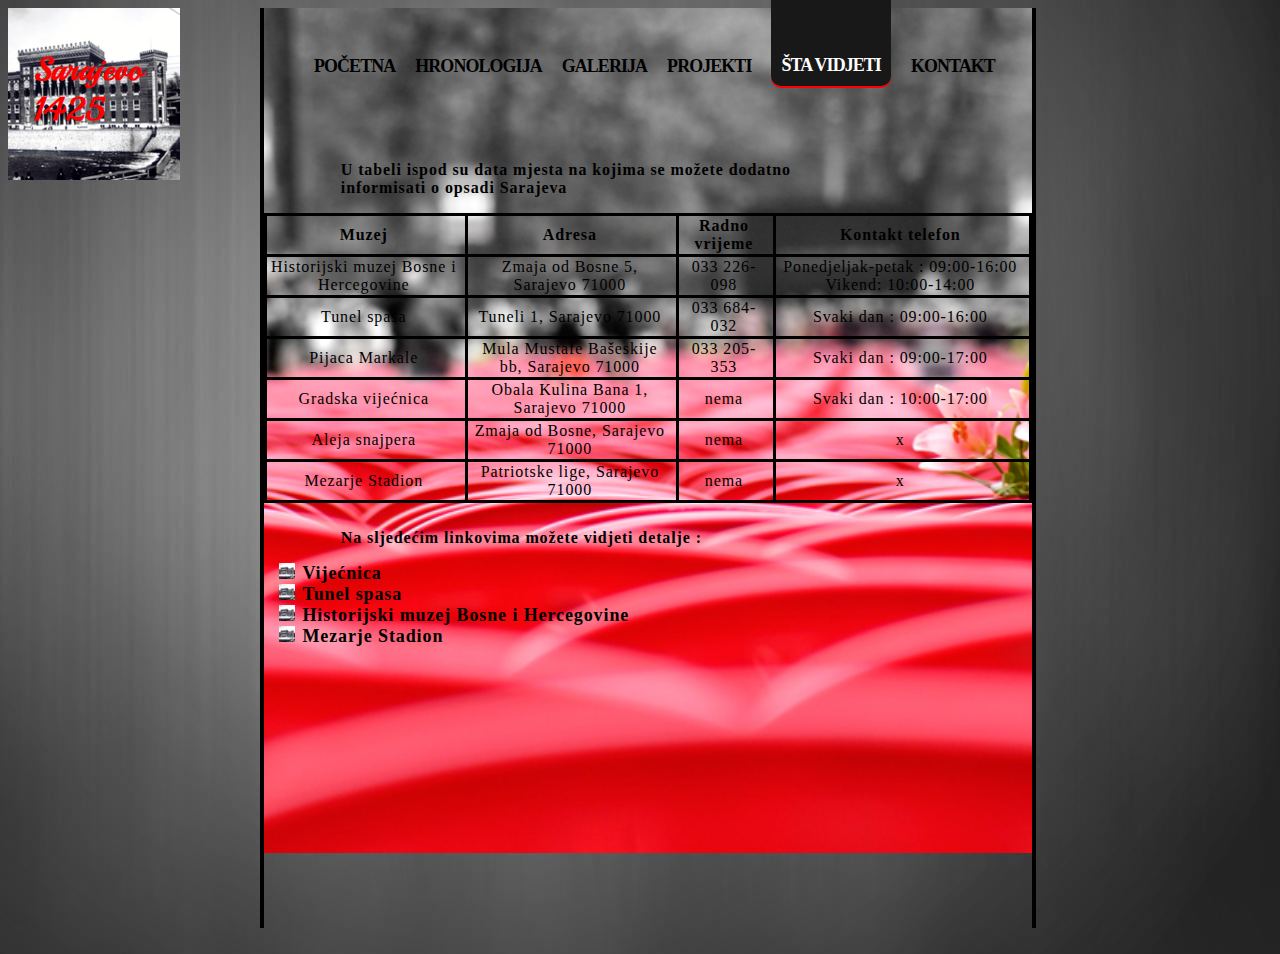
<file: Sarajevo Seige/SarajevoSeigeMapa.html>
<!DOCTYPE HTML PUBLIC "-//W3C//DTD HTML 4.01 Transitional//EN">
<HTML>
	<head>
		<META http-equiv="Content-Type" content="text/html; charset=utf-8">
<TITLE>Sarajevo Seige</TITLE>
<link rel="stylesheet" type="text/css" href="SarajevoSeige.css">

	</head>

<BODY>
<div id="logo">
	<p id="logo_tekst">Sarajevo<br>1425</p>
</div>
<div id="centar">
<ul id="menu">
<li> <a href="index.html">POČETNA</a></li>
<li><a href="Sarajevo%20SeigeHronologija.html">HRONOLOGIJA</a></li>
<li><a href="SarajevoSeigeGalerija.html">GALERIJA</a></li>
<li><a href="SarajevoSeigeProjekti.html">PROJEKTI</a></li>
<li id="active"><a href="SarajevoSeigeMapa.html">ŠTA VIDJETI</a></li>
<li><a href="SarajevoSeigeKontakt.html">KONTAKT</a></li>
</ul>

<p>U tabeli ispod su data mjesta na kojima se možete dodatno informisati o opsadi Sarajeva</p>
<table>
	<tr>
		<th>Muzej</th>
		<th>Adresa</th>
		<th>Radno vrijeme</th>
		<th>Kontakt telefon</th>
	</tr>
	<tr>
		<td>Historijski muzej Bosne i Hercegovine</td>
		<td>Zmaja od Bosne 5, Sarajevo 71000</td>
		<td>033 226-098</td>
		<td>Ponedjeljak-petak : 09:00-16:00
		Vikend: 10:00-14:00 </td>
	</tr>
	<tr>
		<td>Tunel spasa</td>
		<td>Tuneli 1, Sarajevo 71000</td>
		<td>033 684-032</td>
		<td>Svaki dan : 09:00-16:00</td>
	</tr>
	<tr>
		<td>Pijaca Markale</td>
		<td>Mula Mustafe Bašeskije bb, Sarajevo 71000</td>
		<td>033 205-353</td>
		<td>Svaki dan : 09:00-17:00</td>
	</tr>
	<tr>
		<td>Gradska vijećnica</td>
		<td>Obala Kulina Bana 1, Sarajevo 71000</td>
		<td>nema</td>
		<td>Svaki dan : 10:00-17:00</td>
	</tr>
	<tr>
		<td>Aleja snajpera</td>
		<td>Zmaja od Bosne, Sarajevo 71000</td>
		<td>nema</td>
		<td>x</td>
	</tr>
	<tr>
		<td>Mezarje Stadion</td>
		<td>Patriotske lige, Sarajevo 71000</td>
		<td>nema</td>
		<td>x</td>
	</tr>
</table>
<p >Na sljedećim linkovima možete vidjeti detalje :</p>
<ul id="linkovi">
<li ><a  href="http://www.vijecnica.ba/">Vijećnica</a></li>
<li ><a href="http://tunelspasa.ba/">Tunel spasa</a></li>
<li ><a href="http://www.muzej.ba/">Historijski muzej Bosne i Hercegovine </a></li>
<li ><a href="http://www.pokop-sarajevo.ba/Groblja/Stadion/index.html">Mezarje Stadion </a></li>
</ul>
</div>
	
</BODY>





</HTML>
</file>
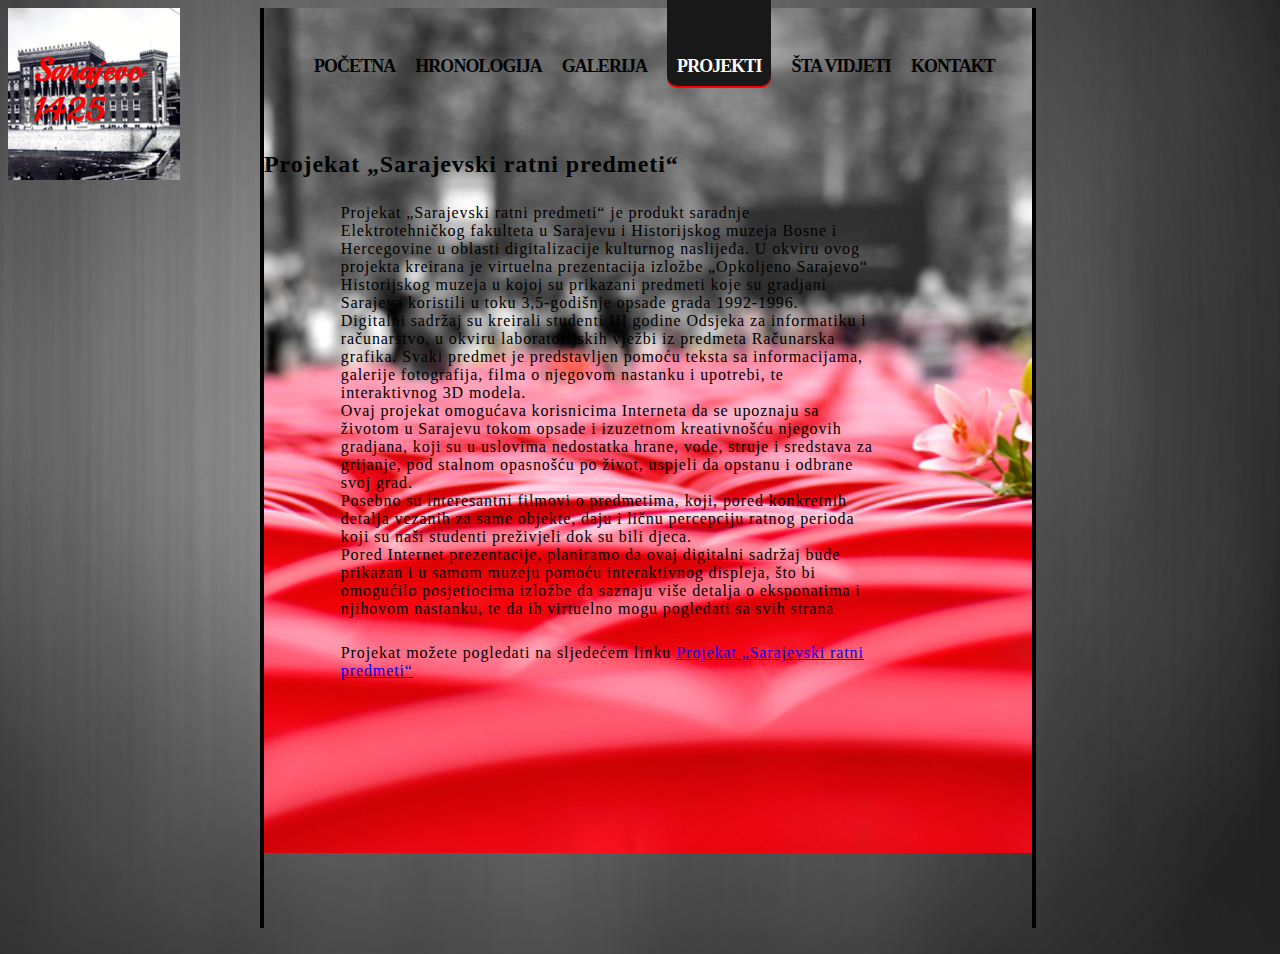
<file: Sarajevo Seige/SarajevoSeigeProjekti.html>
<!DOCTYPE HTML PUBLIC "-//W3C//DTD HTML 4.01 Transitional//EN">
<HTML>
	<head>
		<META http-equiv="Content-Type" content="text/html; charset=utf-8">
<TITLE>Sarajevo Seige</TITLE>
<link rel="stylesheet" type="text/css" href="SarajevoSeige.css">


	</head>

<BODY>
<div id="logo">
	<p id="logo_tekst">Sarajevo<br>1425</p>
</div>
<div id="centar">
<ul id="menu">
<li > <a href="index.html">POČETNA</a></li>
<li><a href="Sarajevo%20SeigeHronologija.html">HRONOLOGIJA</a></li>
<li><a href="SarajevoSeigeGalerija.html">GALERIJA</a></li>
<li id="active"><a href="SarajevoSeigeProjekti.html">PROJEKTI</a></li>
<li><a href="SarajevoSeigeMapa.html">ŠTA VIDJETI</a></li>
<li><a href="SarajevoSeigeKontakt.html">KONTAKT</a></li>
</ul>
<h1>Projekat „Sarajevski ratni predmeti“</h1>
<p class="obicni_tekst"> Projekat „Sarajevski ratni predmeti“ je produkt saradnje Elektrotehničkog fakulteta u Sarajevu i Historijskog muzeja Bosne i Hercegovine u oblasti digitalizacije kulturnog naslijeđa. U okviru ovog projekta kreirana je virtuelna prezentacija izložbe „Opkoljeno Sarajevo“ Historijskog muzeja u kojoj su prikazani predmeti koje su gradjani Sarajeva koristili u toku 3,5-godišnje opsade grada 1992-1996.<br> Digitalni sadržaj su kreirali studenti III godine Odsjeka za informatiku i računarstvo, u okviru laboratorijskih vježbi iz predmeta Računarska grafika. Svaki predmet je predstavljen pomoću teksta sa informacijama, galerije fotografija, filma o njegovom nastanku i upotrebi, te interaktivnog 3D modela.<br>
Ovaj projekat omogućava korisnicima Interneta da se upoznaju sa životom u Sarajevu tokom opsade i izuzetnom kreativnošću njegovih gradjana, koji su u uslovima nedostatka hrane, vode, struje i sredstava za grijanje, pod stalnom opasnošću po život, uspjeli da opstanu i odbrane svoj grad. <br>Posebno su interesantni filmovi o predmetima, koji, pored konkretnih detalja vezanih za same objekte, daju i ličnu percepciju ratnog perioda koji su naši studenti preživjeli dok su bili djeca.<br>

Pored Internet prezentacije, planiramo da ovaj digitalni sadržaj bude prikazan i u samom muzeju pomoću interaktivnog displeja, što bi omogućilo posjetiocima izložbe da saznaju više detalja o eksponatima i njihovom nastanku, te da ih virtuelno mogu pogledati sa svih strana</p>
<p class="obicni_tekst">Projekat možete pogledati na sljedećem linku <a href="http://h.etf.unsa.ba/srp/projekat.htm">Projekat „Sarajevski ratni predmeti“</a></p>
</div>



	
</BODY>





</HTML>
</file>
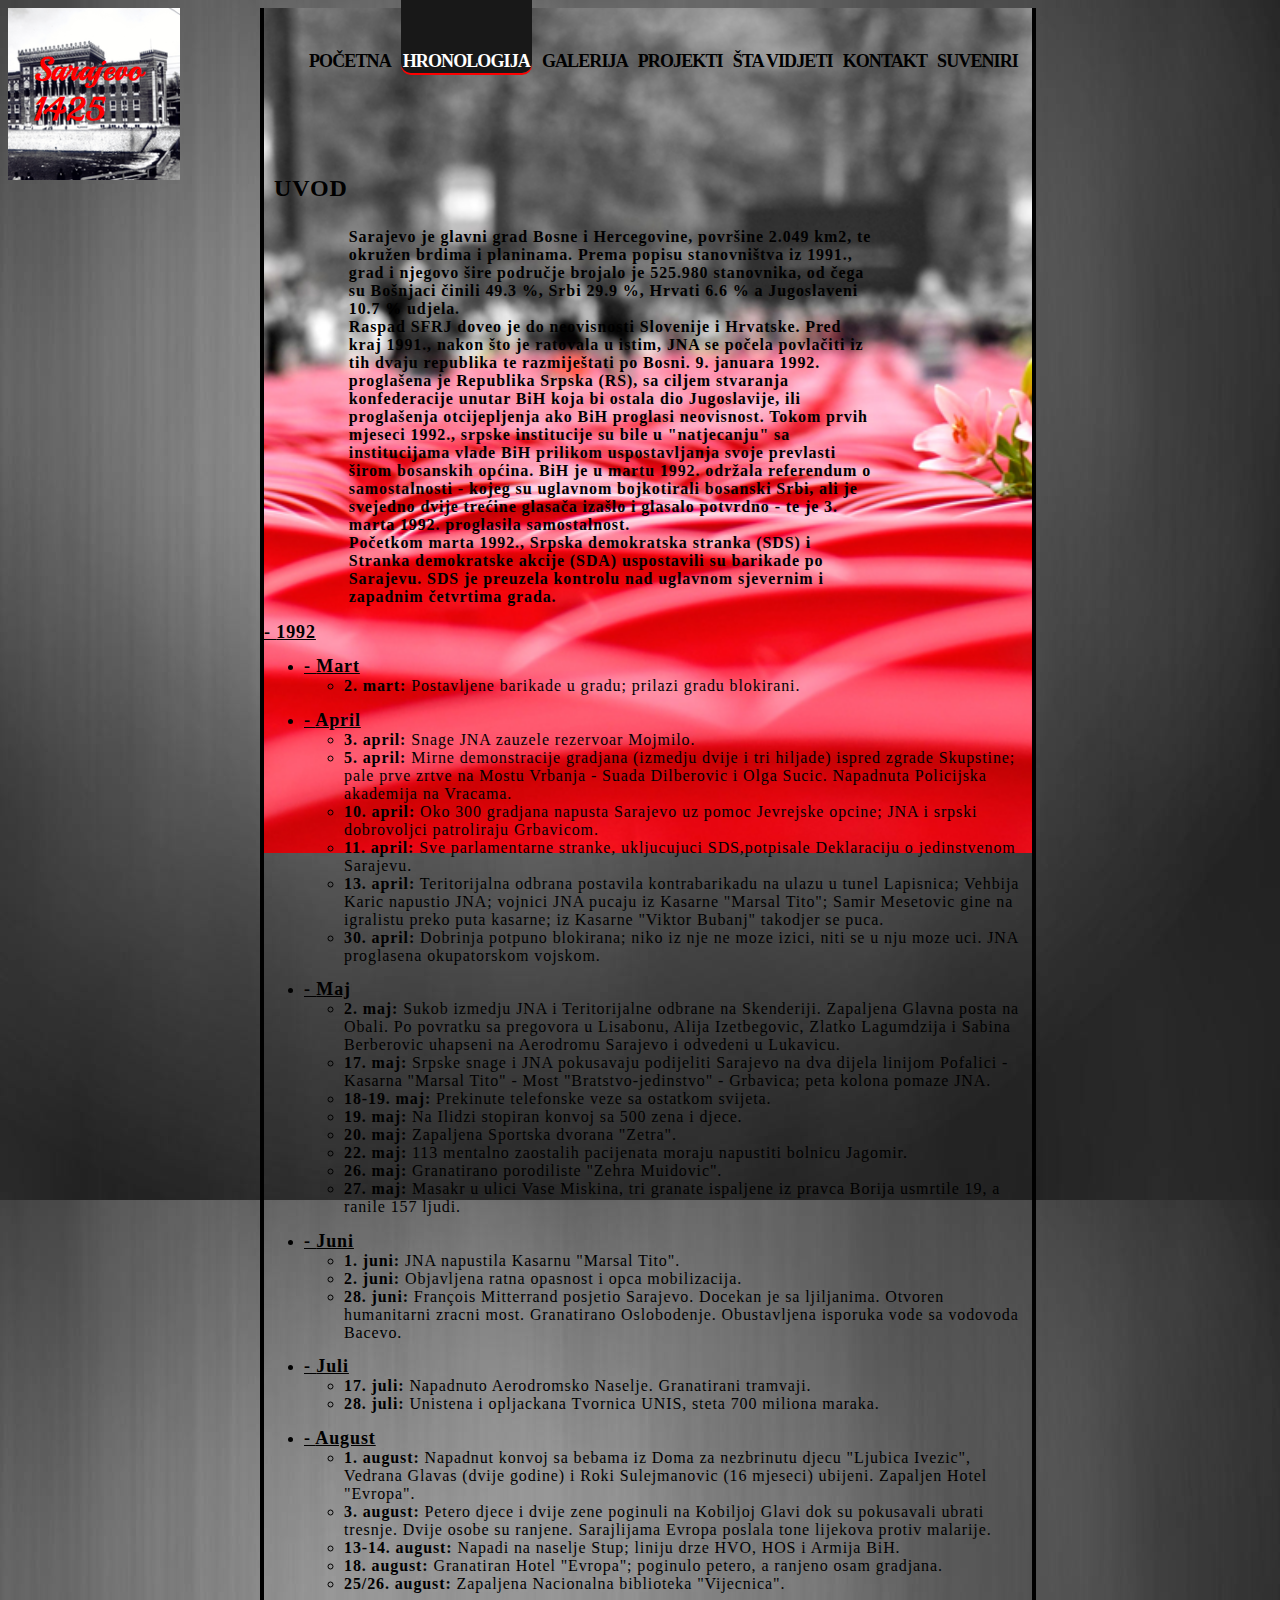
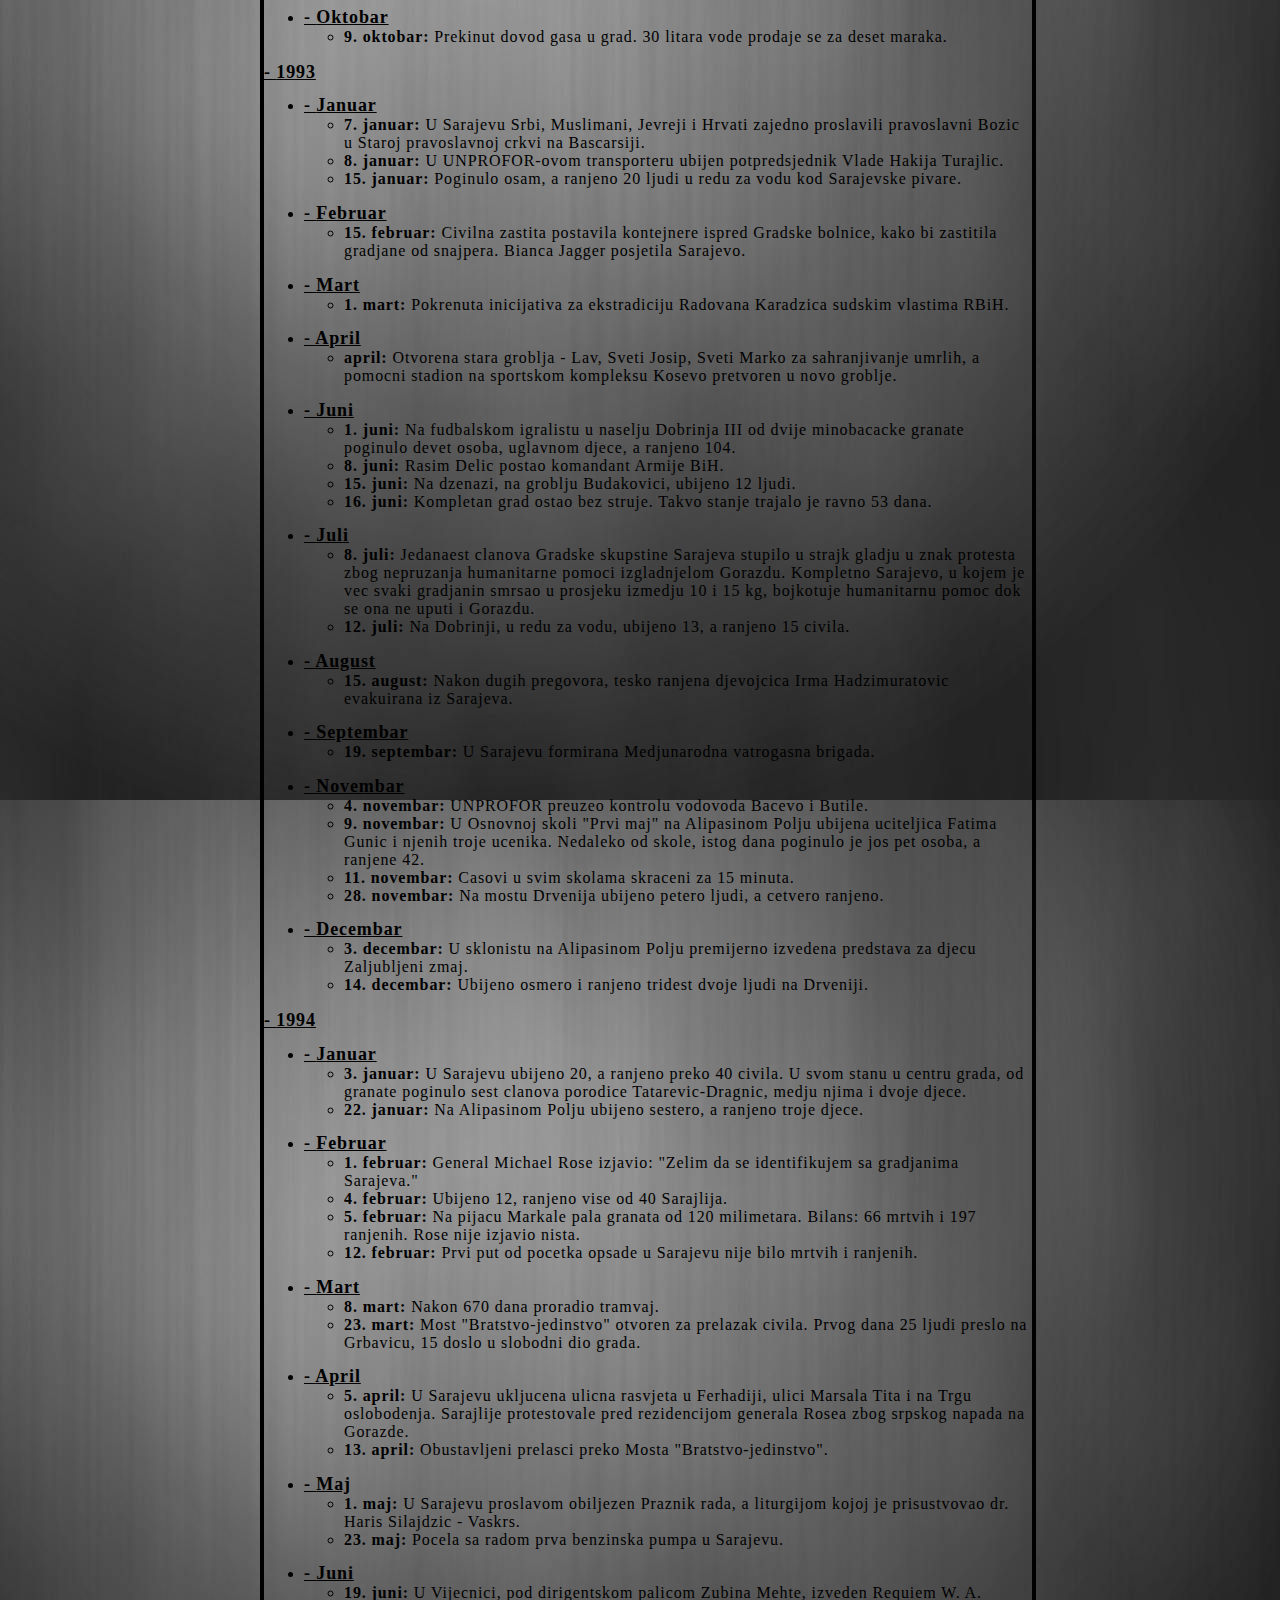
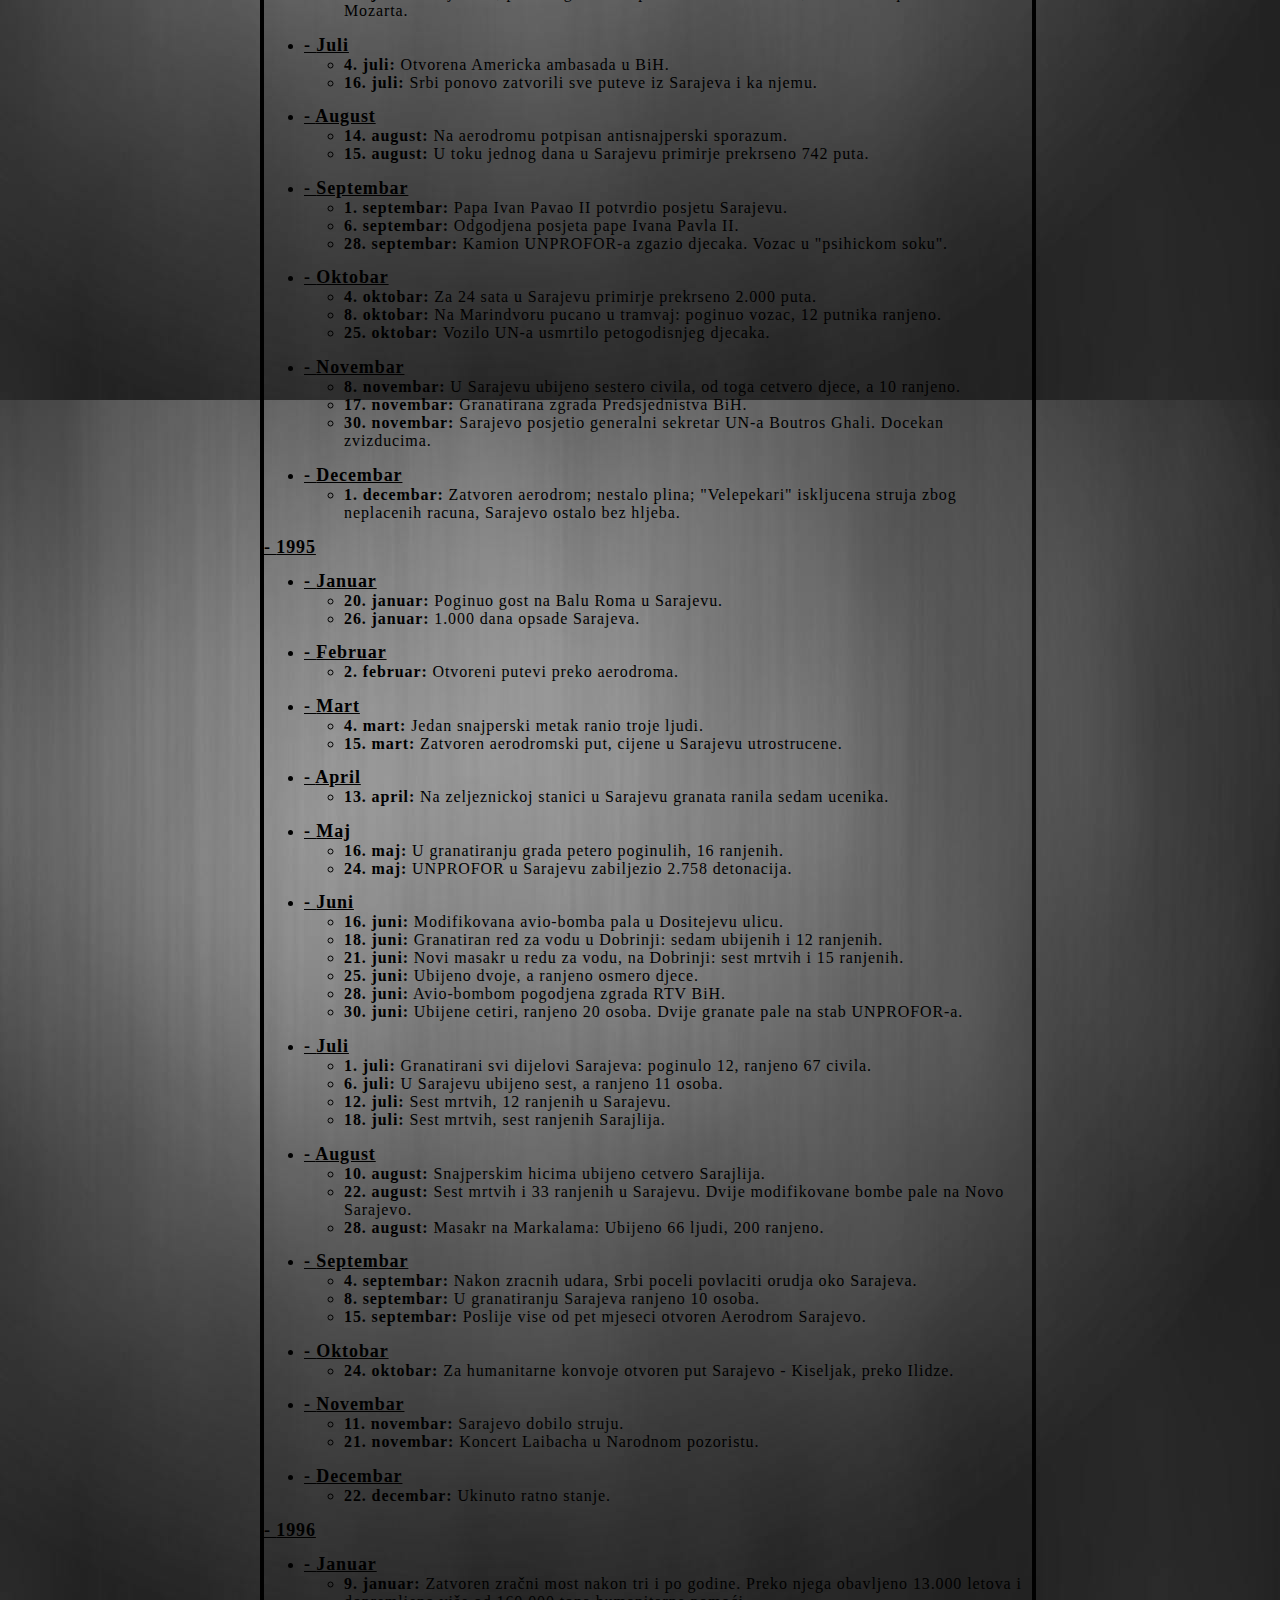
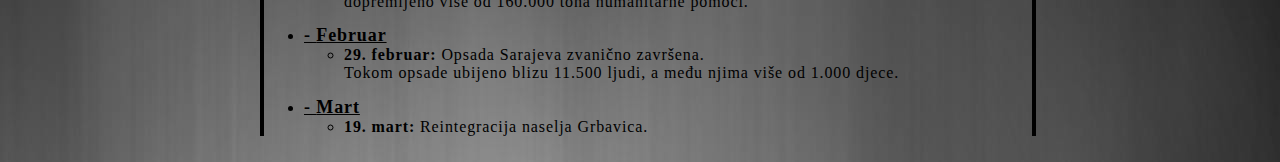
<file: Sarajevo Siege/Sarajevo SiegeHronologija.html>
<!DOCTYPE HTML PUBLIC "-//W3C//DTD HTML 4.01 Transitional//EN">
<HTML>
	<head>
		<META http-equiv="Content-Type" content="text/html; charset=utf-8">
			<TITLE>Sarajevo Seige</TITLE>
			<link rel="stylesheet" type="text/css" href="SarajevoSiege.css">

					<script type="text/javascript" src="stabloHronologija.js"></script>
		</head>

		<BODY>
			<div id="logo">
				<p id="logo_tekst">Sarajevo<br>1425</p>
			</div>
			<div id="centar">
				<ul id="menu">
					<li > <a onclick="loadPages('index.php')">POČETNA</a></li>
					<li id="active"><a onclick="loadPages('Sarajevo%20SiegeHronologija.html')">HRONOLOGIJA</a></li>
					<li><a onclick="loadPages('SarajevoSiegeGalerija.html')">GALERIJA</a></li>
					<li><a onclick="loadPages('SarajevoSiegeProjekti.html')">PROJEKTI</a></li>
					<li><a onclick="loadPages('SarajevoSiegeMapa.html')">ŠTA VIDJETI</a></li>
					<li><a onclick="loadPages('SarajevoSiegeKontakt.php')">KONTAKT</a></li>
					<li><a onclick="loadPages('suveniri.html')">SUVENIRI</a></li>
				</ul>

				<div class="sadrzaj">
					<h1>UVOD</h1>
					<p>Sarajevo je glavni grad Bosne i Hercegovine, površine 2.049 km2, te okružen brdima i planinama. Prema popisu stanovništva iz 1991., grad i njegovo šire područje brojalo je 525.980 stanovnika, od čega su Bošnjaci činili 49.3 %, Srbi 29.9 %, Hrvati 6.6 % a Jugoslaveni 10.7 % udjela.<br>

						Raspad SFRJ doveo je do neovisnosti Slovenije i Hrvatske. Pred kraj 1991., nakon što je ratovala u istim, JNA se počela povlačiti iz tih dvaju republika te razmiještati po Bosni. 9. januara 1992. proglašena je Republika Srpska (RS), sa ciljem stvaranja konfederacije unutar BiH koja bi ostala dio Jugoslavije, ili proglašenja otcijepljenja ako BiH proglasi neovisnost. Tokom prvih mjeseci 1992., srpske institucije su bile u "natjecanju" sa institucijama vlade BiH prilikom uspostavljanja svoje prevlasti širom bosanskih općina. BiH je u martu 1992. održala referendum o samostalnosti - kojeg su uglavnom bojkotirali bosanski Srbi, ali je svejedno dvije trećine glasača izašlo i glasalo potvrdno - te je 3. marta 1992. proglasila samostalnost.  <br>

						Početkom marta 1992., Srpska demokratska stranka (SDS) i Stranka demokratske akcije (SDA) uspostavili su barikade po Sarajevu. SDS je preuzela kontrolu nad uglavnom sjevernim i zapadnim četvrtima grada. </p>
					
					
</div>

					<div><a href="#" onclick="promjeni1992()"><span id="godina1992plus"> - </span>1992</a>
<div id="godina1992"><ul>
<li><div><a href="#" onclick="promjeniMart1992()"><span id="Mart1992plus"> - </span>Mart</a>
<div id="Mart1992"> <ul>
<li><strong>2. mart: </strong> Postavljene barikade u gradu; prilazi gradu blokirani. </li>
</ul>
</div>
</div></li>

<li><div><a href="#" onclick="promjeniApril1992()"><span id="April1992plus"> - </span>April</a>
<div id="April1992"> <ul>
<li><strong>3. april: </strong>Snage JNA zauzele rezervoar Mojmilo. </li>
<li><strong>5. april: </strong>Mirne demonstracije gradjana (izmedju dvije i tri hiljade) ispred zgrade Skupstine; pale prve zrtve na Mostu Vrbanja - Suada Dilberovic i Olga Sucic. Napadnuta Policijska akademija na Vracama. </li>
<li><strong>10. april:</strong> Oko 300 gradjana napusta Sarajevo uz pomoc Jevrejske opcine; JNA i srpski dobrovoljci patroliraju Grbavicom. </li>
<li><strong>11. april: </strong>Sve parlamentarne stranke, ukljucujuci SDS,potpisale Deklaraciju o jedinstvenom Sarajevu.</li>
<li><strong>13. april:</strong> Teritorijalna odbrana postavila kontrabarikadu na ulazu u tunel Lapisnica; Vehbija Karic napustio JNA; vojnici JNA pucaju iz Kasarne "Marsal Tito"; Samir Mesetovic gine na igralistu preko puta kasarne; iz Kasarne "Viktor Bubanj" takodjer se puca. </li>
<li><strong>30. april:</strong> Dobrinja potpuno blokirana; niko iz nje ne moze izici, niti se u nju moze uci. JNA proglasena okupatorskom vojskom. </li>
</ul>
</div>
</div></li>

<li><div><a href="#" onclick="promjeniMaj1992()"><span id="Maj1992plus"> - </span>Maj</a>
<div id="Maj1992"> <ul>
<li><strong>2. maj: </strong>Sukob izmedju JNA i Teritorijalne odbrane na Skenderiji. Zapaljena Glavna posta na Obali. Po povratku sa pregovora u Lisabonu, Alija Izetbegovic, Zlatko Lagumdzija i Sabina Berberovic uhapseni na Aerodromu Sarajevo i odvedeni u Lukavicu. </li>
<li><strong>17. maj: </strong>Srpske snage i JNA pokusavaju podijeliti Sarajevo na dva dijela linijom Pofalici - Kasarna "Marsal Tito" - Most "Bratstvo-jedinstvo" - Grbavica; peta kolona pomaze JNA. </li>
<li><strong>18-19. maj: </strong>Prekinute telefonske veze sa ostatkom svijeta. </li>
<li><strong>19. maj: </strong>Na Ilidzi stopiran konvoj sa 500 zena i djece.</li>
<li><strong>20. maj:</strong> Zapaljena Sportska dvorana "Zetra". </li>
<li><strong>22. maj:</strong> 113 mentalno zaostalih pacijenata moraju napustiti bolnicu Jagomir. </li>
<li><strong>26. maj: </strong>Granatirano porodiliste "Zehra Muidovic". </li>
<li><strong>27. maj:</strong> Masakr u ulici Vase Miskina, tri granate ispaljene iz pravca Borija usmrtile 19, a ranile 157 ljudi. </li>
</ul>
</div>
</div></li>

<li><div><a href="#" onclick="promjeniJuni1992()"><span id="Juni1992plus"> - </span>Juni</a>
<div id="Juni1992"> <ul>
<li><strong>1. juni: </strong>JNA napustila Kasarnu "Marsal Tito". </li>
<li><strong>2. juni:</strong> Objavljena ratna opasnost i opca mobilizacija. </li>
<li><strong>28. juni:</strong> François Mitterrand posjetio Sarajevo. Docekan je sa ljiljanima. Otvoren humanitarni zracni most. Granatirano Oslobodenje. Obustavljena isporuka vode sa vodovoda Bacevo. </li>
</ul>
</div>
</div></li>


<li><div><a href="#" onclick="promjeniJuli1992()"><span id="Juli1992plus"> - </span>Juli</a>
<div id="Juli1992"> <ul>
<li><strong>17. juli:</strong> Napadnuto Aerodromsko Naselje. Granatirani tramvaji. </li>
<li><strong>28. juli: </strong>Unistena i opljackana Tvornica UNIS, steta 700 miliona maraka. </li>
</ul>
</div>
</div></li>

<li><div><a href="#" onclick="promjeniAugust1992()"><span id="August1992plus"> - </span>August</a>
<div id="August1992"> <ul>
<li><strong>1. august:</strong> Napadnut konvoj sa bebama iz Doma za nezbrinutu djecu "Ljubica Ivezic", Vedrana Glavas (dvije godine) i Roki Sulejmanovic (16 mjeseci) ubijeni. Zapaljen Hotel "Evropa". </li>
<li><strong>3. august:</strong> Petero djece i dvije zene poginuli na Kobiljoj Glavi dok su pokusavali ubrati tresnje. Dvije osobe su ranjene. Sarajlijama Evropa poslala tone lijekova protiv malarije. </li>
<li><strong>13-14. august: </strong>Napadi na naselje Stup; liniju drze HVO, HOS i Armija BiH. </li>
<li><strong>18. august:</strong> Granatiran Hotel "Evropa"; poginulo petero, a ranjeno osam gradjana. </li>
<li><strong>25/26. august: </strong>Zapaljena Nacionalna biblioteka "Vijecnica". </li>
</ul>
</div>
</div></li>

<li><div><a href="#" onclick="promjeniOktobar1992()"><span id="Oktobar1992plus"> - </span>Oktobar</a>
<div id="Oktobar1992"> <ul>
<li><strong>9. oktobar: </strong>Prekinut dovod gasa u grad. 30 litara vode prodaje se za deset maraka. </li>
</ul>
</div>
</div></li>


</ul>
	</div> </div>


<!--1993-->

	<div><a href="#" onclick="promjeni1993()"><span id="godina1993plus"> - </span>1993</a>
<div id="godina1993"><ul>
<li><div><a href="#" onclick="promjeniJanuar1993()"><span id="Januar1993plus"> - </span>Januar</a>
<div id="Januar1993"> <ul>
<li><strong>7. januar: </strong>U Sarajevu Srbi, Muslimani, Jevreji i Hrvati zajedno proslavili pravoslavni Bozic u Staroj pravoslavnoj crkvi na Bascarsiji. </li>
<li><strong>8. januar: </strong>U UNPROFOR-ovom transporteru ubijen potpredsjednik Vlade Hakija Turajlic. </li>
<li><strong>15. januar: </strong>Poginulo osam, a ranjeno 20 ljudi u redu za vodu kod Sarajevske pivare. </li>
</ul>
</div>
</div></li>

<li><div><a href="#" onclick="promjeniFebruar1993()"><span id="Februar1993plus"> - </span>Februar</a>
<div id="Februar1993"> <ul>
<li><strong>15. februar: </strong>Civilna zastita postavila kontejnere ispred Gradske bolnice, kako bi zastitila gradjane od snajpera. Bianca Jagger posjetila Sarajevo.</li>
</ul>
</div>
</div></li>

<li><div><a href="#" onclick="promjeniMart1993()"><span id="Mart1993plus"> - </span>Mart</a>
<div id="Mart1993"> <ul>
<li><strong>1. mart: </strong>Pokrenuta inicijativa za ekstradiciju Radovana Karadzica sudskim vlastima RBiH.</li>
</ul>
</div>
</div></li>


<li><div><a href="#" onclick="promjeniApril1993()"><span id="April1993plus"> - </span>April</a>
<div id="April1993"> <ul>
<li><strong>april: </strong>Otvorena stara groblja - Lav, Sveti Josip, Sveti Marko za sahranjivanje umrlih, a pomocni stadion na sportskom kompleksu Kosevo pretvoren u novo groblje.</li>
</ul>
</div>
</div></li>


<li><div><a href="#" onclick="promjeniJuni1993()"><span id="Juni1993plus"> - </span>Juni</a>
<div id="Juni1993"> <ul>
<li><strong>1. juni:</strong> Na fudbalskom igralistu u naselju Dobrinja III od dvije minobacacke granate poginulo devet osoba, uglavnom djece, a ranjeno 104.</li>
<li><strong>8. juni:</strong> Rasim Delic postao komandant Armije BiH. </li>
<li><strong>15. juni:</strong> Na dzenazi, na groblju Budakovici, ubijeno 12 ljudi. </li>
<li><strong>16. juni:</strong> Kompletan grad ostao bez struje. Takvo stanje trajalo je ravno 53 dana. </li>
</ul>
</div>
</div></li>


<li><div><a href="#" onclick="promjeniJuli1993()"><span id="Juli1993plus"> - </span>Juli</a>
<div id="Juli1993"> <ul>
<li><strong>8. juli:</strong> Jedanaest clanova Gradske skupstine Sarajeva stupilo u strajk gladju u znak protesta zbog nepruzanja humanitarne pomoci izgladnjelom Gorazdu. Kompletno Sarajevo, u kojem je vec svaki gradjanin smrsao u prosjeku izmedju 10 i 15 kg, bojkotuje humanitarnu pomoc dok se ona ne uputi i Gorazdu. </li>
<li><strong>12. juli:</strong> Na Dobrinji, u redu za vodu, ubijeno 13, a ranjeno 15 civila. </li>
</ul>
</div>
</div></li>

<li><div><a href="#" onclick="promjeniAugust1993()"><span id="August1993plus"> - </span>August</a>
<div id="August1993"> <ul>
<li><strong>15. august:</strong> Nakon dugih pregovora, tesko ranjena djevojcica Irma Hadzimuratovic evakuirana iz Sarajeva.</li>
</ul>
</div>
</div></li>

<li><div><a href="#" onclick="promjeniSeptembar1993()"><span id="Septembar1993plus"> - </span>Septembar</a>
<div id="Septembar1993"> <ul>
<li><strong>19. septembar: </strong>U Sarajevu formirana Medjunarodna vatrogasna brigada.</li>
</ul>
</div>
</div></li>

<li><div><a href="#" onclick="promjeniNovembar1993()"><span id="Novembar1993plus"> - </span>Novembar</a>
<div id="Novembar1993"> <ul>
<li><strong>4. novembar:</strong> UNPROFOR preuzeo kontrolu vodovoda Bacevo i Butile. </li>
<li><strong>9. novembar: </strong>U Osnovnoj skoli "Prvi maj" na Alipasinom Polju ubijena uciteljica Fatima Gunic i njenih troje ucenika. Nedaleko od skole, istog dana poginulo je jos pet osoba, a ranjene 42. </li>
<li><strong>11. novembar: </strong>Casovi u svim skolama skraceni za 15 minuta. </li>
<li><strong>28. novembar: </strong>Na mostu Drvenija ubijeno petero ljudi, a cetvero ranjeno. </li>
</ul>
</div>
</div></li>

<li><div><a href="#" onclick="promjeniDecembar1993()"><span id="Decembar1993plus"> - </span>Decembar</a>
<div id="Decembar1993"> <ul>
<li><strong>3. decembar:</strong> U sklonistu na Alipasinom Polju premijerno izvedena predstava za djecu Zaljubljeni zmaj. </li>
<li><strong>14. decembar:</strong> Ubijeno osmero i ranjeno tridest dvoje ljudi na Drveniji. </li>
</ul>
</div>
</div></li>

</ul>
	</div> </div>

	
	<!--1994-->


	<div><a href="#" onclick="promjeni1994()"><span id="godina1994plus"> - </span>1994</a>
<div id="godina1994"><ul>
<li><div><a href="#" onclick="promjeniJanuar1994()"><span id="Januar1994plus"> - </span>Januar</a>
<div id="Januar1994"> <ul>
<li><strong>3. januar:</strong> U Sarajevu ubijeno 20, a ranjeno preko 40 civila. U svom stanu u centru grada, od granate poginulo sest clanova porodice Tatarevic-Dragnic, medju njima i dvoje djece. </li>
<li><strong>22. januar:</strong> Na Alipasinom Polju ubijeno sestero, a ranjeno troje djece.</li>
</ul>
</div>
</div></li>

<li><div><a href="#" onclick="promjeniFebruar1994()"><span id="Februar1994plus"> - </span>Februar</a>
<div id="Februar1994"> <ul>
<li><strong>1. februar: </strong>General Michael Rose izjavio: "Zelim da se identifikujem sa gradjanima Sarajeva."</li>
<li><strong>4. februar:</strong> Ubijeno 12, ranjeno vise od 40 Sarajlija. </li>
<li><strong>5. februar: </strong>Na pijacu Markale pala granata od 120 milimetara. Bilans: 66 mrtvih i 197 ranjenih. Rose nije izjavio nista. </li>
<li><strong>12. februar:</strong> Prvi put od pocetka opsade u Sarajevu nije bilo mrtvih i ranjenih.</li>
</ul>
</div>
</div></li>

<li><div><a href="#" onclick="promjeniMart1994()"><span id="Mart1994plus"> - </span>Mart</a>
<div id="Mart1994"> <ul>
<li><strong>8. mart:</strong> Nakon 670 dana proradio tramvaj. </li>
<li><strong>23. mart: </strong>Most "Bratstvo-jedinstvo" otvoren za prelazak civila. Prvog dana 25 ljudi preslo na Grbavicu, 15 doslo u slobodni dio grada.</li>
</ul>
</div>
</div></li>


<li><div><a href="#" onclick="promjeniApril1994()"><span id="April1994plus"> - </span>April</a>
<div id="April1994"> <ul>
<li><strong>5. april: </strong>U Sarajevu ukljucena ulicna rasvjeta u Ferhadiji, ulici Marsala Tita i na Trgu oslobodenja. Sarajlije protestovale pred rezidencijom generala Rosea zbog srpskog napada na Gorazde. </li>
<li><strong>13. april:</strong> Obustavljeni prelasci preko Mosta "Bratstvo-jedinstvo". </li>
</ul>
</div>
</div></li>


<li><div><a href="#" onclick="promjeniMaj1994()"><span id="Maj1994plus"> - </span>Maj</a>
<div id="Maj1994"> <ul>
<li><strong>1. maj: </strong>U Sarajevu proslavom obiljezen Praznik rada, a liturgijom kojoj je prisustvovao dr. Haris Silajdzic - Vaskrs. </li>
<li><strong>23. maj: </strong>Pocela sa radom prva benzinska pumpa u Sarajevu. </li>
</ul>
</div>
</div></li>

<li><div><a href="#" onclick="promjeniJuni1994()"><span id="Juni1994plus"> - </span>Juni</a>
<div id="Juni1994"> <ul>
<li><strong>19. juni:</strong> U Vijecnici, pod dirigentskom palicom Zubina Mehte, izveden Requiem W. A. Mozarta.</li>
</ul>
</div>
</div></li>


<li><div><a href="#" onclick="promjeniJuli1994()"><span id="Juli1994plus"> - </span>Juli</a>
<div id="Juli1994"> <ul>
<li><strong>4. juli:</strong> Otvorena Americka ambasada u BiH. </li>
<li><strong>16. juli: </strong>Srbi ponovo zatvorili sve puteve iz Sarajeva i ka njemu. </li>
</ul>
</div>
</div></li>

<li><div><a href="#" onclick="promjeniAugust1994()"><span id="August1994plus"> - </span>August</a>
<div id="August1994"> <ul>
<li><strong>14. august: </strong>Na aerodromu potpisan antisnajperski sporazum.</li>
<li><strong>15. august:</strong> U toku jednog dana u Sarajevu primirje prekrseno 742 puta. </li>
</ul>
</div>
</div></li>

<li><div><a href="#" onclick="promjeniSeptembar1994()"><span id="Septembar1994plus"> - </span>Septembar</a>
<div id="Septembar1994"> <ul>
<li><strong>1. septembar:</strong> Papa Ivan Pavao II potvrdio posjetu Sarajevu. </li>
<li><strong>6. septembar: </strong>Odgodjena posjeta pape Ivana Pavla II.</li> 
<li><strong>28. septembar:</strong> Kamion UNPROFOR-a zgazio djecaka. Vozac u "psihickom soku". </li>
</ul>
</div>
</div></li>

<li><div><a href="#" onclick="promjeniOktobar1994()"><span id="Oktobar1994plus"> - </span>Oktobar</a>
<div id="Oktobar1994"> <ul>
<li><strong>4. oktobar:</strong> Za 24 sata u Sarajevu primirje prekrseno 2.000 puta. </li>
<li><strong>8. oktobar:</strong> Na Marindvoru pucano u tramvaj: poginuo vozac, 12 putnika ranjeno. </li>
<li><strong>25. oktobar:</strong> Vozilo UN-a usmrtilo petogodisnjeg djecaka. </li>
</ul>
</div>
</div></li>

<li><div><a href="#" onclick="promjeniNovembar1994()"><span id="Novembar1994plus"> - </span>Novembar</a>
<div id="Novembar1994"> <ul>
<li><strong>8. novembar:</strong> U Sarajevu ubijeno sestero civila, od toga cetvero djece, a 10 ranjeno. </li>
<li><strong>17. novembar:</strong> Granatirana zgrada Predsjednistva BiH. </li>
<li><strong>30. novembar: </strong>Sarajevo posjetio generalni sekretar UN-a Boutros Ghali. Docekan zvizducima. </li>
</ul>
</div>
</div></li>

<li><div><a href="#" onclick="promjeniDecembar1994()"><span id="Decembar1994plus"> - </span>Decembar</a>
<div id="Decembar1994"> <ul>
<li><strong>1. decembar: </strong>Zatvoren aerodrom; nestalo plina; "Velepekari" iskljucena struja zbog neplacenih racuna, Sarajevo ostalo bez hljeba. </li>
</ul>
</div>
</div></li>

</ul>
	</div> </div>




	<!--1995-->


<div><a href="#" onclick="promjeni1995()"><span id="godina1995plus"> - </span>1995</a>
<div id="godina1995"><ul>
<li><div><a href="#" onclick="promjeniJanuar1995()"><span id="Januar1995plus"> - </span>Januar</a>
<div id="Januar1995"> <ul>
<li><strong>20. januar: </strong>Poginuo gost na Balu Roma u Sarajevu. </li>
<li><strong>26. januar: </strong>1.000 dana opsade Sarajeva. </li>
</ul>
</div>
</div></li>

<li><div><a href="#" onclick="promjeniFebruar1995()"><span id="Februar1995plus"> - </span>Februar</a>
<div id="Februar1995"> <ul>
<li><strong>2. februar:</strong> Otvoreni putevi preko aerodroma.</li>
</ul>
</div>
</div></li>

<li><div><a href="#" onclick="promjeniMart1995()"><span id="Mart1995plus"> - </span>Mart</a>
<div id="Mart1995"> <ul>
<li><strong>4. mart: </strong>Jedan snajperski metak ranio troje ljudi. </li>
<li><strong>15. mart: </strong>Zatvoren aerodromski put, cijene u Sarajevu utrostrucene. </li>
</ul>
</div>
</div></li>


<li><div><a href="#" onclick="promjeniApril1995()"><span id="April1995plus"> - </span>April</a>
<div id="April1995"> <ul>
<li><strong>13. april: </strong>Na zeljeznickoj stanici u Sarajevu granata ranila sedam ucenika. </li>
</ul>
</div>
</div></li>


<li><div><a href="#" onclick="promjeniMaj1995()"><span id="Maj1995plus"> - </span>Maj</a>
<div id="Maj1995"> <ul>
<li><strong>16. maj:</strong> U granatiranju grada petero poginulih, 16 ranjenih. </li>
<li><strong>24. maj:</strong> UNPROFOR u Sarajevu zabiljezio 2.758 detonacija. </li>
</ul>
</div>
</div></li>

<li><div><a href="#" onclick="promjeniJuni1995()"><span id="Juni1995plus"> - </span>Juni</a>
<div id="Juni1995"> <ul>
<li><strong>16. juni:</strong> Modifikovana avio-bomba pala u Dositejevu ulicu. </li>
<li><strong>18. juni:</strong> Granatiran red za vodu u Dobrinji: sedam ubijenih i 12 ranjenih. </li>
<li><strong>21. juni:</strong> Novi masakr u redu za vodu, na Dobrinji: sest mrtvih i 15 ranjenih. </li>
<li><strong>25. juni:</strong> Ubijeno dvoje, a ranjeno osmero djece. </li>
<li><strong>28. juni:</strong> Avio-bombom pogodjena zgrada RTV BiH. </li>
<li><strong>30. juni:</strong> Ubijene cetiri, ranjeno 20 osoba. Dvije granate pale na stab UNPROFOR-a. </li>
</ul>
</div>
</div></li>


<li><div><a href="#" onclick="promjeniJuli1995()"><span id="Juli1995plus"> - </span>Juli</a>
<div id="Juli1995"> <ul>
<li><strong>1. juli:</strong> Granatirani svi dijelovi Sarajeva: poginulo 12, ranjeno 67 civila. </li>
<li><strong>6. juli:</strong> U Sarajevu ubijeno sest, a ranjeno 11 osoba. </li>
<li><strong>12. juli:</strong> Sest mrtvih, 12 ranjenih u Sarajevu. </li>
<li><strong>18. juli:</strong> Sest mrtvih, sest ranjenih Sarajlija. </li>

</ul>
</div>
</div></li>

<li><div><a href="#" onclick="promjeniAugust1995()"><span id="August1995plus"> - </span>August</a>
<div id="August1995"> <ul>
<li><strong>10. august:</strong> Snajperskim hicima ubijeno cetvero Sarajlija. </li>
<li><strong>22. august:</strong> Sest mrtvih i 33 ranjenih u Sarajevu. Dvije modifikovane bombe pale na Novo Sarajevo. </li>
<li><strong>28. august:</strong> Masakr na Markalama: Ubijeno 66 ljudi, 200 ranjeno. </li>

</ul>
</div>
</div></li>

<li><div><a href="#" onclick="promjeniSeptembar1995()"><span id="Septembar1995plus"> - </span>Septembar</a>
<div id="Septembar1995"> <ul>
<li><strong>4. septembar:</strong> Nakon zracnih udara, Srbi poceli povlaciti orudja oko Sarajeva. </li>
<li><strong>8. septembar: </strong>U granatiranju Sarajeva ranjeno 10 osoba. </li>
<li><strong>15. septembar:</strong> Poslije vise od pet mjeseci otvoren Aerodrom Sarajevo. </li>

</ul>
</div>
</div></li>

<li><div><a href="#" onclick="promjeniOktobar1995()"><span id="Oktobar1995plus"> - </span>Oktobar</a>
<div id="Oktobar1995"> <ul>
<li><strong>24. oktobar:</strong> Za humanitarne konvoje otvoren put Sarajevo - Kiseljak, preko Ilidze. </li>
</ul>
</div>
</div></li>

<li><div><a href="#" onclick="promjeniNovembar1995()"><span id="Novembar1995plus"> - </span>Novembar</a>
<div id="Novembar1995"> <ul>
<li><strong>11. novembar:</strong> Sarajevo dobilo struju. </li>
<li><strong>21. novembar: </strong>Koncert Laibacha u Narodnom pozoristu. </li>
</ul>
</div>
</div></li>

<li><div><a href="#" onclick="promjeniDecembar1995()"><span id="Decembar1995plus"> - </span>Decembar</a>
<div id="Decembar1995"> <ul>
<li><strong>22. decembar:</strong> Ukinuto ratno stanje.</li>
</ul>
</div>
</div></li>

</ul>
	</div>
</div>



	<!--1996-->


	<div><a href="#" onclick="promjeni1996()"><span id="godina1996plus"> - </span>1996</a>
<div id="godina1996"><ul>
<li><div><a href="#" onclick="promjeniJanuar1996()"><span id="Januar1996plus"> - </span>Januar</a>
<div id="Januar1996"> <ul>
<li><strong>9. januar:</strong> Zatvoren zračni most nakon tri i po godine. Preko njega obavljeno 13.000 letova i dopremljeno više od 160.000 tona humanitarne pomoći.</li>
</ul>
</div>
</div></li>

<li><div><a href="#" onclick="promjeniFebruar1996()"><span id="Februar1996plus"> - </span>Februar</a>
<div id="Februar1996"> <ul>
<li><strong>29. februar:</strong> Opsada Sarajeva zvanično završena.<br>Tokom opsade ubijeno blizu 11.500 ljudi, a među njima više od 1.000 djece.</li>
</ul>
</div>
</div></li>

<li><div><a href="#" onclick="promjeniMart1996()"><span id="Mart1996plus"> - </span>Mart</a>
<div id="Mart1996"> <ul>
<li><strong>19. mart:</strong> Reintegracija naselja Grbavica. </li>
</ul>
</div>
</div></li>

</ul>
	</div> </div>

				</div>

				<script type="text/javascript" src="loadPages.js"></script>
				
			</BODY>





		</HTML>
</file>
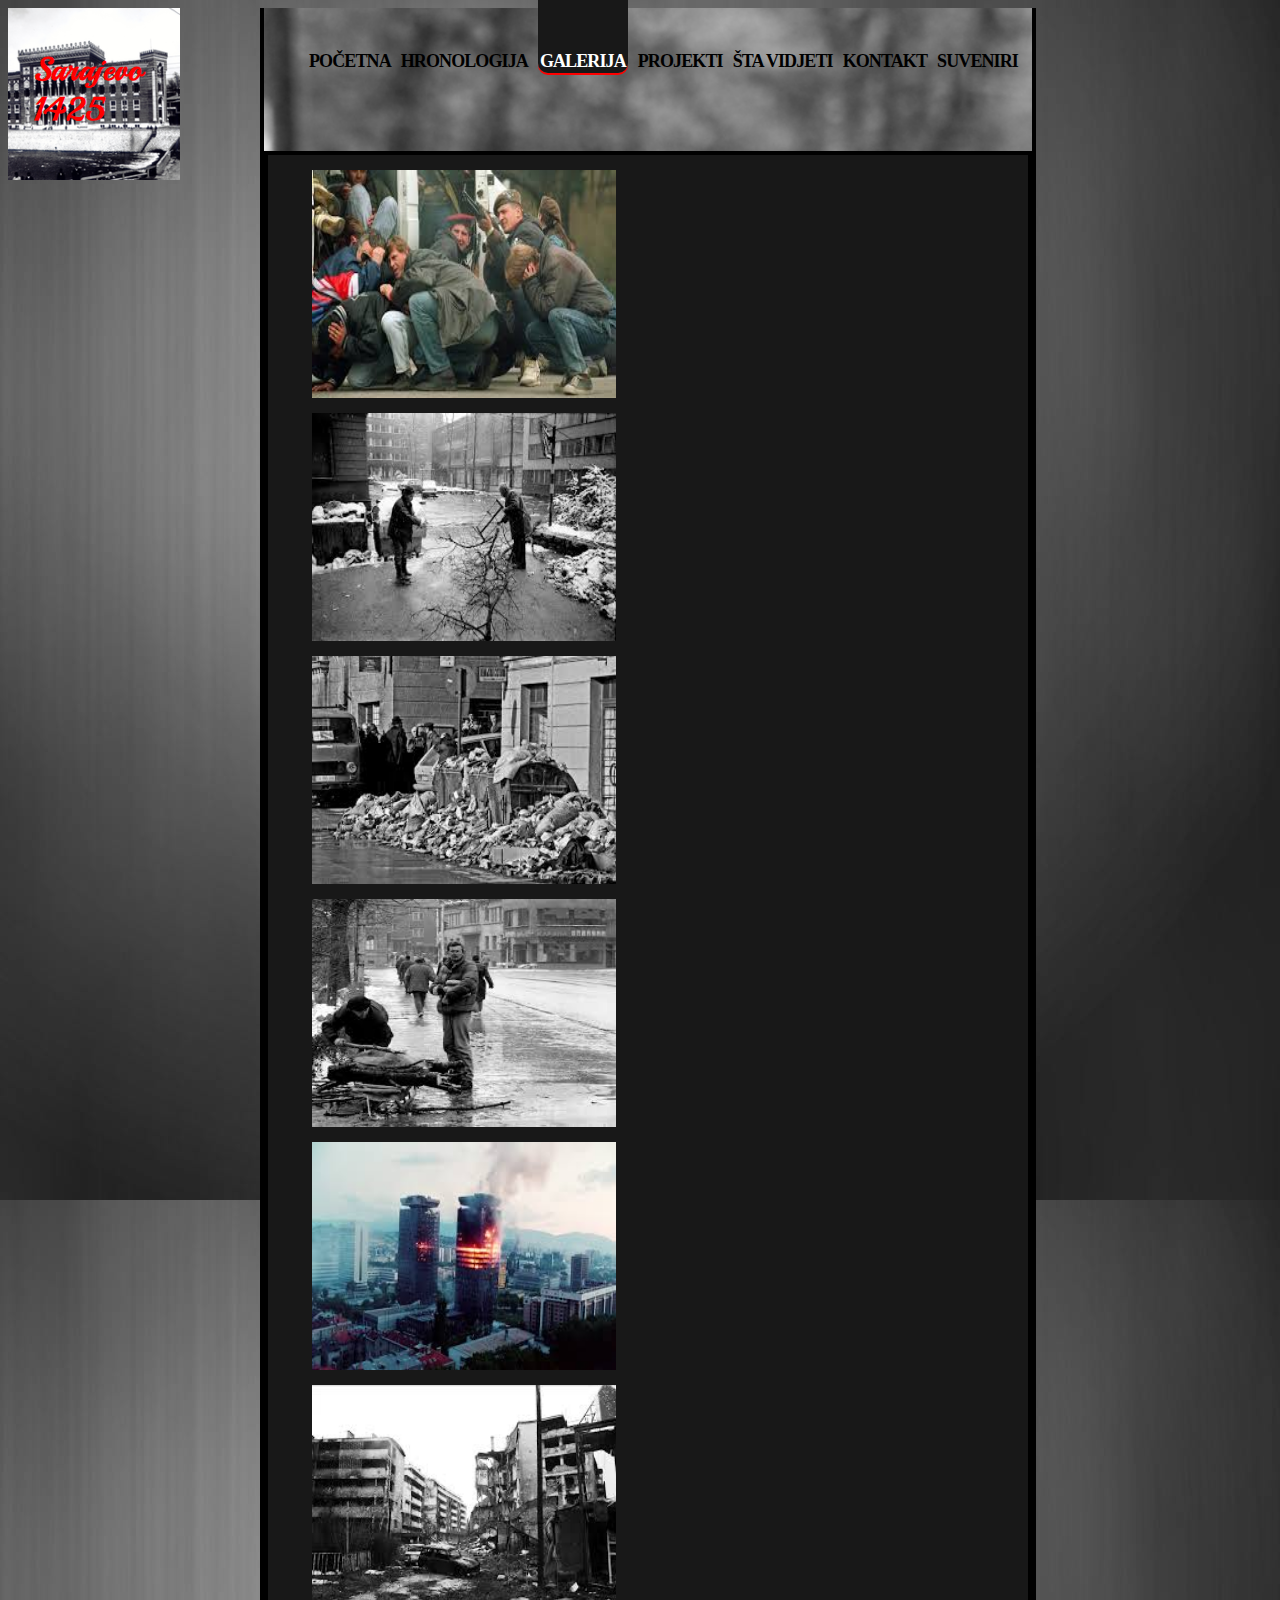
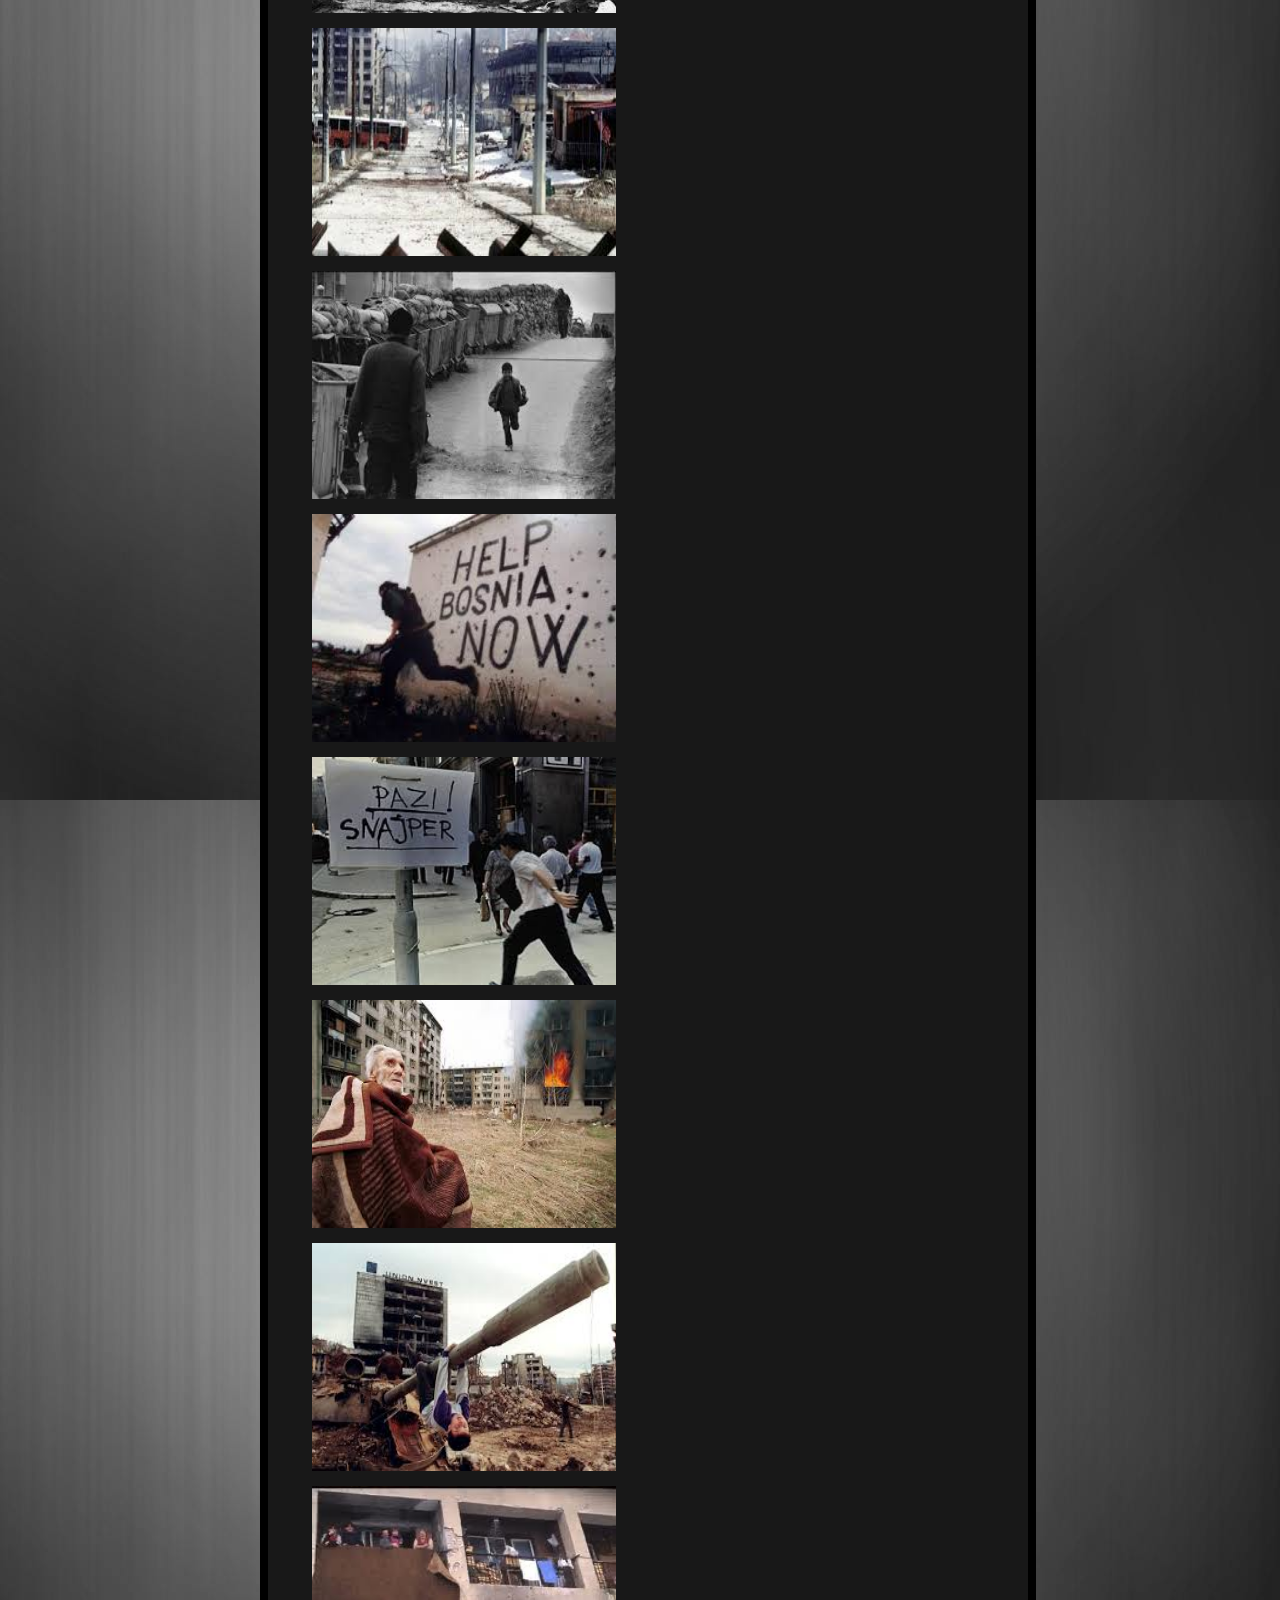
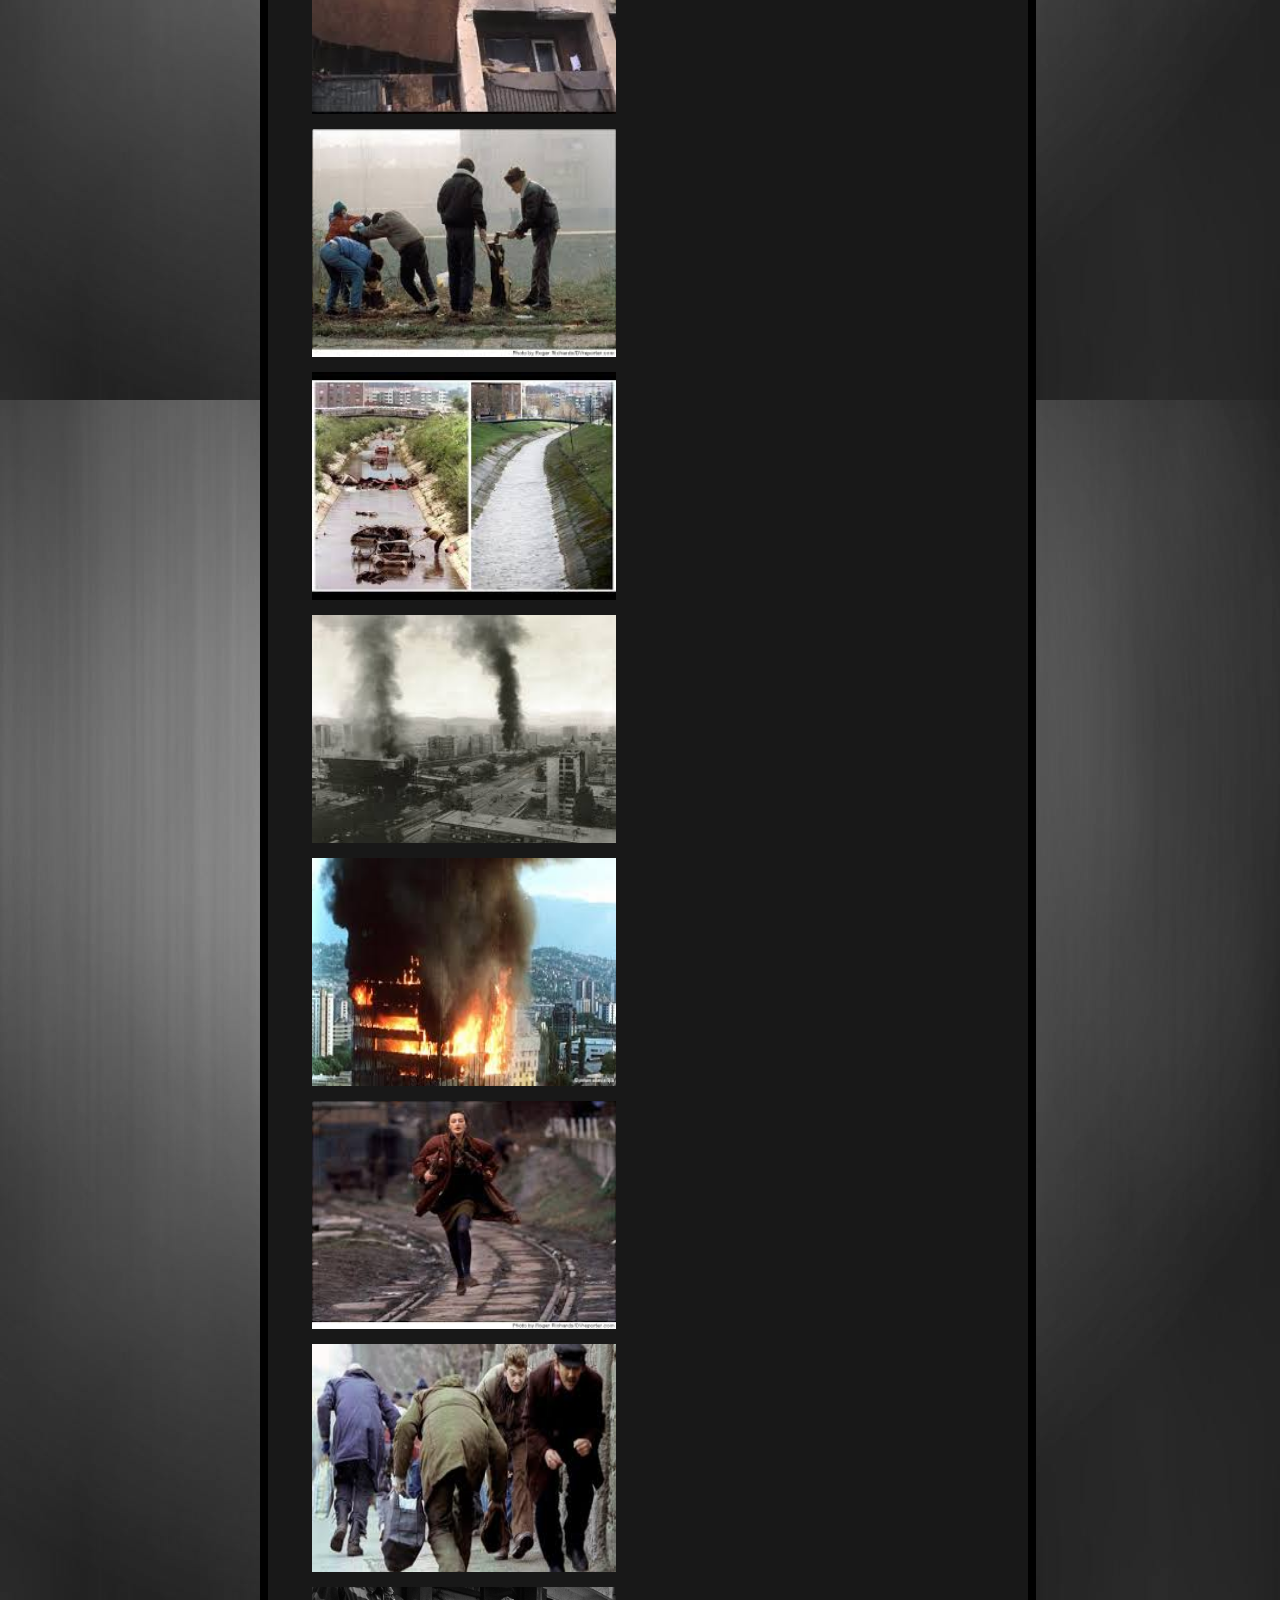
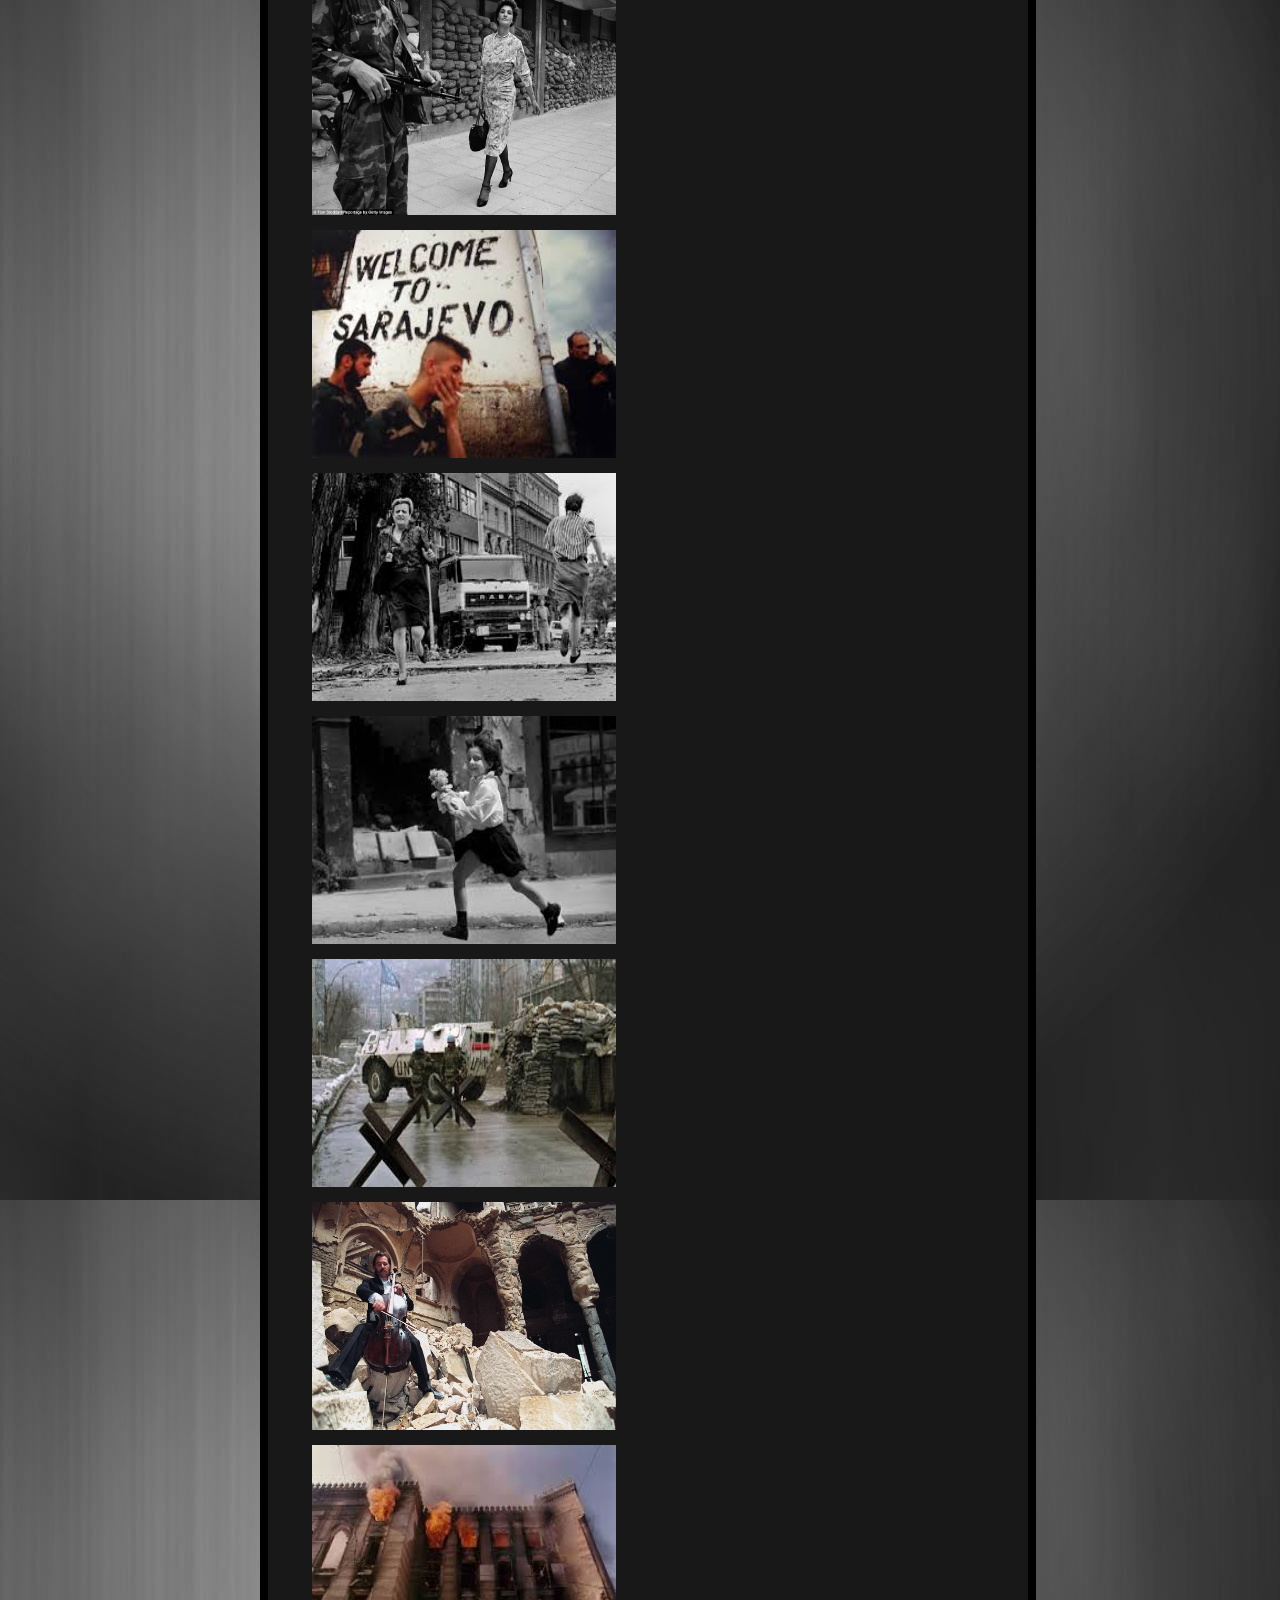
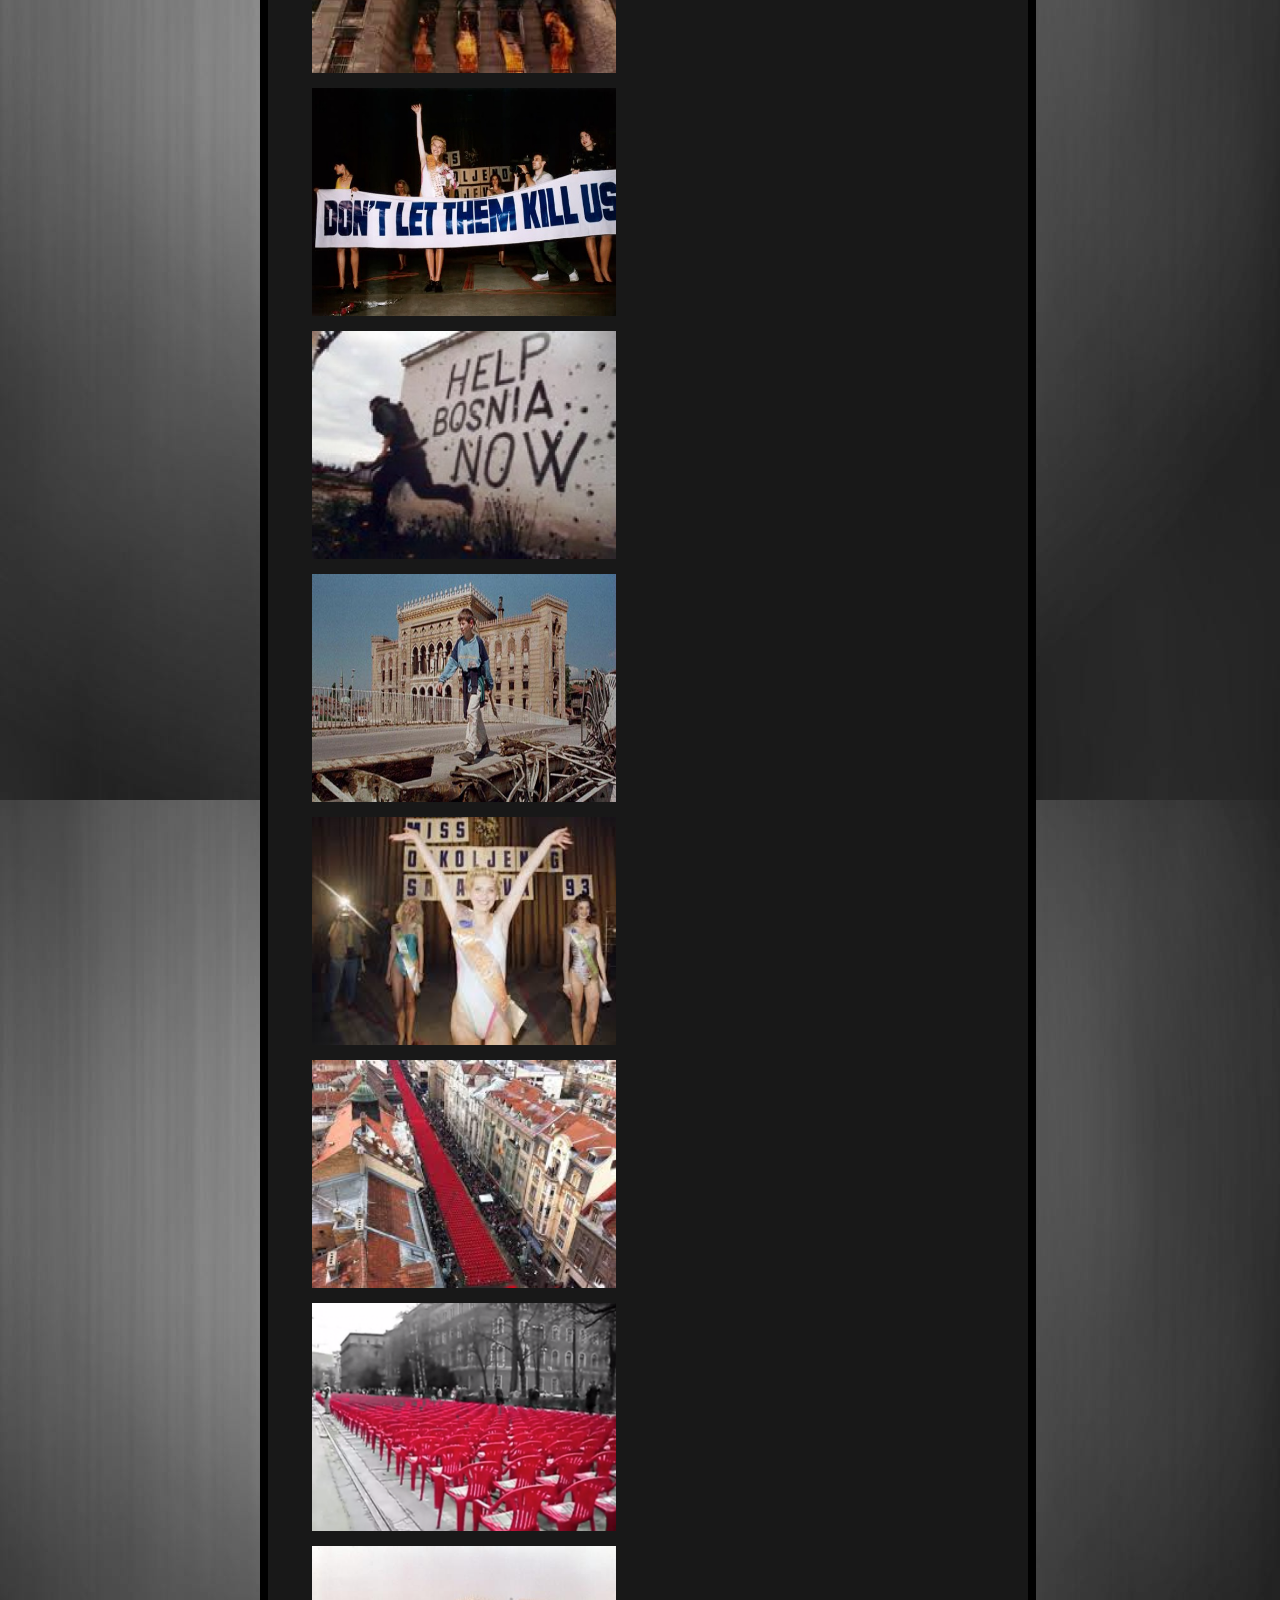
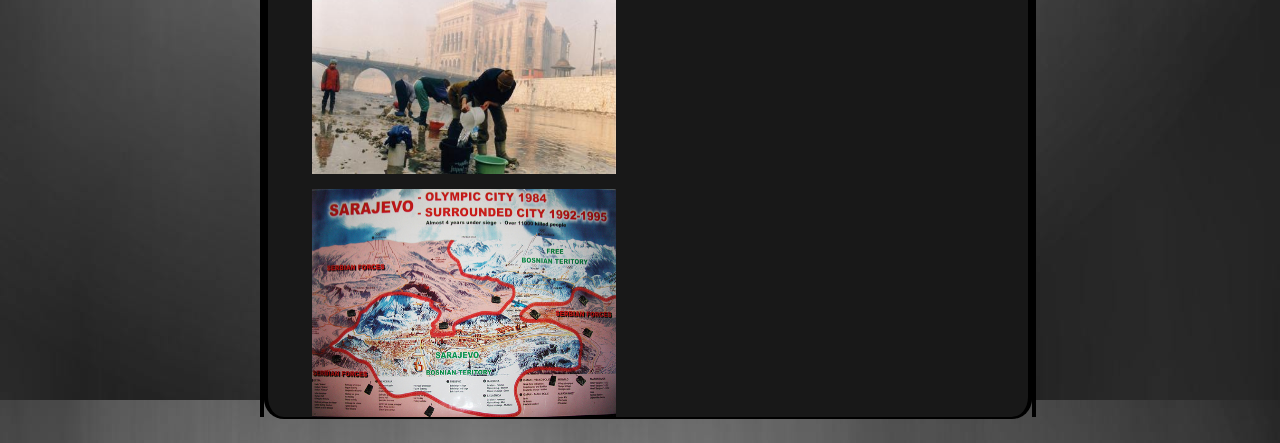
<file: Sarajevo Siege/SarajevoSiegeGalerija.html>
<!DOCTYPE HTML PUBLIC "-//W3C//DTD HTML 4.01 Transitional//EN">
<HTML>
	<head>
		<META http-equiv="Content-Type" content="text/html; charset=utf-8">
			<TITLE>Sarajevo Seige</TITLE>
			<link rel="stylesheet" type="text/css" href="SarajevoSiege.css">

		</head>

		<BODY>
			<div id="logo">
				<p id="logo_tekst">Sarajevo<br>1425</p>
			</div>
			<div id="centar">
				<ul id="menu">
					<li> <a onclick="loadPages('index.php')">POČETNA</a></li>
					<li><a onclick="loadPages('Sarajevo%20SiegeHronologija.html')">HRONOLOGIJA</a></li>
					<li id="active"><a onclick="loadPages('SarajevoSiegeGalerija.html')">GALERIJA</a></li>
					<li><a onclick="loadPages('SarajevoSiegeProjekti.html')">PROJEKTI</a></li>
					<li><a onclick="loadPages('SarajevoSiegeMapa.html')">ŠTA VIDJETI</a></li>
					<li><a onclick="loadPages('SarajevoSiegeKontakt.php')">KONTAKT</a></li>
					<li><a onclick="loadPages('suveniri.html')">SUVENIRI</a></li>
				</ul>
				<div class="galerija">
					<img src="img\1.jpg" alt="Problem sa učitavanjem">
					<img src="img\2.jpg" alt="Problem sa učitavanjem">
					<img src="img\3.jpg" alt="Problem sa učitavanjem">
					<img src="img\4.jpg" alt="Problem sa učitavanjem">
					<img src="img\5.jpg" alt="Problem sa učitavanjem">
					<img src="img\6.jpg" alt="Problem sa učitavanjem">
					<img src="img\7.jpg" alt="Problem sa učitavanjem">
					<img src="img\8.jpg" alt="Problem sa učitavanjem">
					<img src="img\9.jpg" alt="Problem sa učitavanjem">
					<img src="img\10.jpg" alt="Problem sa učitavanjem">
					<img src="img\11.jpg" alt="Problem sa učitavanjem">
					<img src="img\12.jpg" alt="Problem sa učitavanjem">

					<img src="img\13.jpg" alt="Problem sa učitavanjem">
					<img src="img\14.jpg" alt="Problem sa učitavanjem">
					<img src="img\15.jpg" alt="Problem sa učitavanjem">
					<img src="img\16.jpg" alt="Problem sa učitavanjem">
					<img src="img\17.jpg" alt="Problem sa učitavanjem">
					<img src="img\18.jpg" alt="Problem sa učitavanjem">
					<img src="img\19.jpg" alt="Problem sa učitavanjem">
					<img src="img\20 meliha varesanovic.jpg" alt="Problem sa učitavanjem">
					<img src="img\21.jpg" alt="Problem sa učitavanjem">
					<img src="img\22.jpg" alt="Problem sa učitavanjem">
					<img src="img\23.jpg" alt="Problem sa učitavanjem">
					<img src="img\24.jpg" alt="Problem sa učitavanjem">

					<img src="img\25.jpg" alt="Problem sa učitavanjem">
					<img src="img\26.jpg" alt="Problem sa učitavanjem">
					<img src="img\27.jpg" alt="Problem sa učitavanjem">
					<img src="img\28.jpg" alt="Problem sa učitavanjem">
					<img src="img\29.jpg" alt="Problem sa učitavanjem">
					<img src="img\30.jpg" alt="Problem sa učitavanjem">
					<img src="img\31.jpg" alt="Problem sa učitavanjem">
					<img src="img\32.png" alt="Problem sa učitavanjem">
					<img src="img\33.jpg" alt="Problem sa učitavanjem">
					<img src="img\opsada.jpg" alt="Problem sa učitavanjem"> 
					
				</div>
			</div>

			<script type="text/javascript" src="loadPages.js"></script>
		</BODY>
	</HTML>
</file>
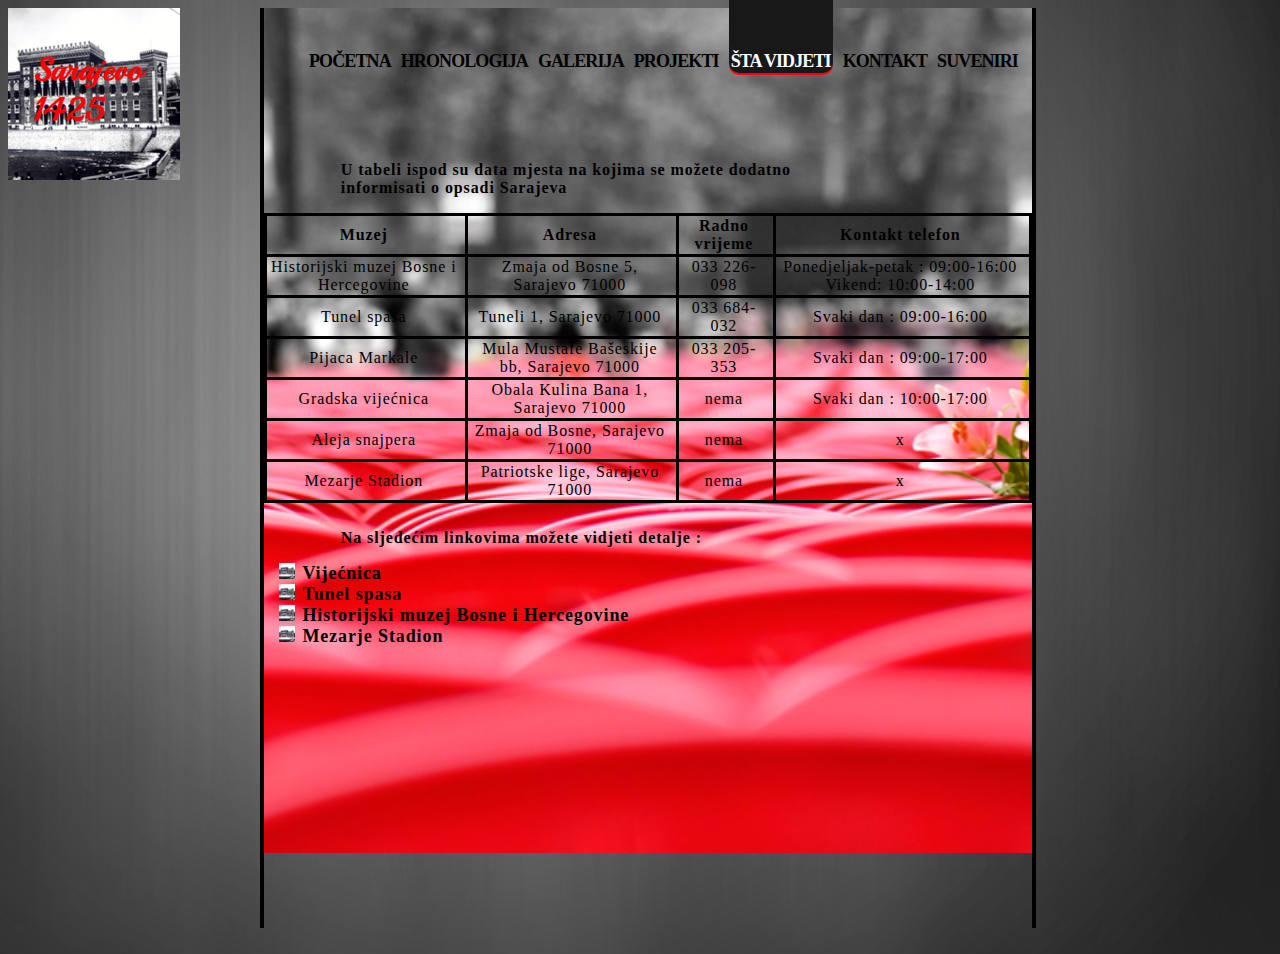
<file: Sarajevo Siege/SarajevoSiegeMapa.html>
<!DOCTYPE HTML PUBLIC "-//W3C//DTD HTML 4.01 Transitional//EN">
<HTML>
	<head>
		<META http-equiv="Content-Type" content="text/html; charset=utf-8">
			<TITLE>Sarajevo Seige</TITLE>
			<link rel="stylesheet" type="text/css" href="SarajevoSiege.css">

		</head>

		<BODY>
			<div id="logo">
				<p id="logo_tekst">Sarajevo<br>1425</p>
			</div>
			<div id="centar">
				<ul id="menu">
					<li > <a onclick="loadPages('index.php')">POČETNA</a></li>
					<li><a onclick="loadPages('Sarajevo%20SiegeHronologija.html')">HRONOLOGIJA</a></li>
					<li><a onclick="loadPages('SarajevoSiegeGalerija.html')">GALERIJA</a></li>
					<li><a onclick="loadPages('SarajevoSiegeProjekti.html')">PROJEKTI</a></li>
					<li id="active"><a onclick="loadPages('SarajevoSiegeMapa.html')">ŠTA VIDJETI</a></li>
					<li><a onclick="loadPages('SarajevoSiegeKontakt.php')">KONTAKT</a></li>
					<li><a onclick="loadPages('suveniri.html')">SUVENIRI</a></li>
				</ul>

				<p>U tabeli ispod su data mjesta na kojima se možete dodatno informisati o opsadi Sarajeva</p>
				<table>
					<tr>
						<th>Muzej</th>
						<th>Adresa</th>
						<th>Radno vrijeme</th>
						<th>Kontakt telefon</th>
					</tr>
					<tr>
						<td>Historijski muzej Bosne i Hercegovine</td>
						<td>Zmaja od Bosne 5, Sarajevo 71000</td>
						<td>033 226-098</td>
						<td>Ponedjeljak-petak : 09:00-16:00
							Vikend: 10:00-14:00 </td>
						</tr>
						<tr>
							<td>Tunel spasa</td>
							<td>Tuneli 1, Sarajevo 71000</td>
							<td>033 684-032</td>
							<td>Svaki dan : 09:00-16:00</td>
						</tr>
						<tr>
							<td>Pijaca Markale</td>
							<td>Mula Mustafe Bašeskije bb, Sarajevo 71000</td>
							<td>033 205-353</td>
							<td>Svaki dan : 09:00-17:00</td>
						</tr>
						<tr>
							<td>Gradska vijećnica</td>
							<td>Obala Kulina Bana 1, Sarajevo 71000</td>
							<td>nema</td>
							<td>Svaki dan : 10:00-17:00</td>
						</tr>
						<tr>
							<td>Aleja snajpera</td>
							<td>Zmaja od Bosne, Sarajevo 71000</td>
							<td>nema</td>
							<td>x</td>
						</tr>
						<tr>
							<td>Mezarje Stadion</td>
							<td>Patriotske lige, Sarajevo 71000</td>
							<td>nema</td>
							<td>x</td>
						</tr>
					</table>
					<p >Na sljedećim linkovima možete vidjeti detalje :</p>
					<ul id="linkovi">
						<li ><a  href="http://www.vijecnica.ba/">Vijećnica</a></li>
						<li ><a href="http://tunelspasa.ba/">Tunel spasa</a></li>
						<li ><a href="http://www.muzej.ba/">Historijski muzej Bosne i Hercegovine </a></li>
						<li ><a href="http://www.pokop-sarajevo.ba/Groblja/Stadion/index.html">Mezarje Stadion </a></li>
					</ul>
				</div>
				<script type="text/javascript" src="loadPages.js"></script>
			</BODY>





		</HTML>
</file>
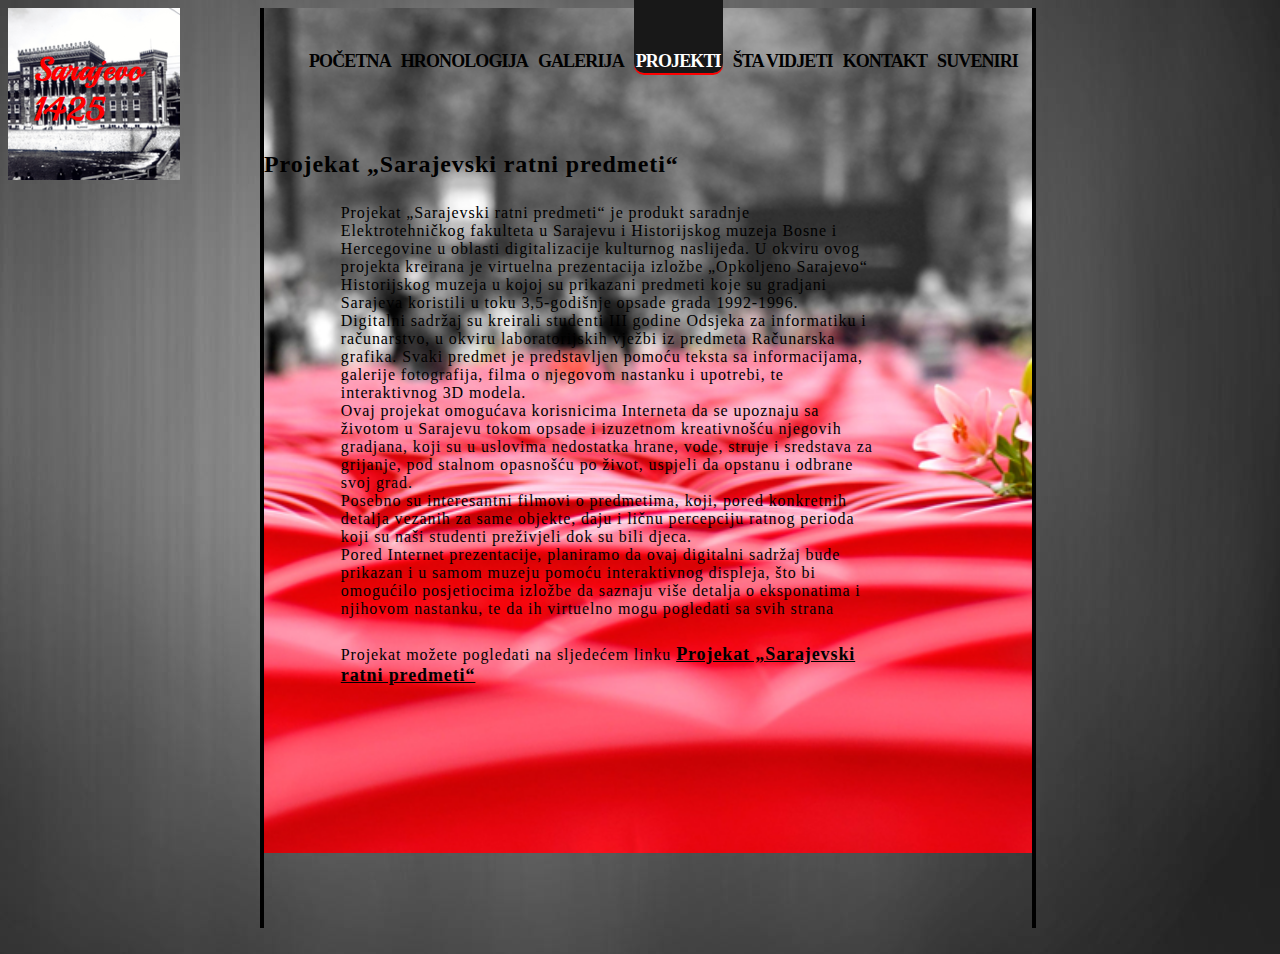
<file: Sarajevo Siege/SarajevoSiegeProjekti.html>
<!DOCTYPE HTML PUBLIC "-//W3C//DTD HTML 4.01 Transitional//EN">
<HTML>
	<head>
		<META http-equiv="Content-Type" content="text/html; charset=utf-8">
			<TITLE>Sarajevo Seige</TITLE>
			<link rel="stylesheet" type="text/css" href="SarajevoSiege.css">


		</head>

		<BODY>
			<div id="logo">
				<p id="logo_tekst">Sarajevo<br>1425</p>
			</div>
			<div id="centar">
				<ul id="menu">
					<li > <a onclick="loadPages('index.php')">POČETNA</a></li>
					<li><a onclick="loadPages('Sarajevo%20SiegeHronologija.html')">HRONOLOGIJA</a></li>
					<li><a onclick="loadPages('SarajevoSiegeGalerija.html')">GALERIJA</a></li>
					<li id="active"><a onclick="loadPages('SarajevoSiegeProjekti.html')">PROJEKTI</a></li>
					<li><a onclick="loadPages('SarajevoSiegeMapa.html')">ŠTA VIDJETI</a></li>
					<li><a onclick="loadPages('SarajevoSiegeKontakt.php')">KONTAKT</a></li>
					<li><a onclick="loadPages('suveniri.html')">SUVENIRI</a></li>
				</ul>
				<h1>Projekat „Sarajevski ratni predmeti“</h1>
				<p class="obicni_tekst"> Projekat „Sarajevski ratni predmeti“ je produkt saradnje Elektrotehničkog fakulteta u Sarajevu i Historijskog muzeja Bosne i Hercegovine u oblasti digitalizacije kulturnog naslijeđa. U okviru ovog projekta kreirana je virtuelna prezentacija izložbe „Opkoljeno Sarajevo“ Historijskog muzeja u kojoj su prikazani predmeti koje su gradjani Sarajeva koristili u toku 3,5-godišnje opsade grada 1992-1996.<br> Digitalni sadržaj su kreirali studenti III godine Odsjeka za informatiku i računarstvo, u okviru laboratorijskih vježbi iz predmeta Računarska grafika. Svaki predmet je predstavljen pomoću teksta sa informacijama, galerije fotografija, filma o njegovom nastanku i upotrebi, te interaktivnog 3D modela.<br>
					Ovaj projekat omogućava korisnicima Interneta da se upoznaju sa životom u Sarajevu tokom opsade i izuzetnom kreativnošću njegovih gradjana, koji su u uslovima nedostatka hrane, vode, struje i sredstava za grijanje, pod stalnom opasnošću po život, uspjeli da opstanu i odbrane svoj grad. <br>Posebno su interesantni filmovi o predmetima, koji, pored konkretnih detalja vezanih za same objekte, daju i ličnu percepciju ratnog perioda koji su naši studenti preživjeli dok su bili djeca.<br>

					Pored Internet prezentacije, planiramo da ovaj digitalni sadržaj bude prikazan i u samom muzeju pomoću interaktivnog displeja, što bi omogućilo posjetiocima izložbe da saznaju više detalja o eksponatima i njihovom nastanku, te da ih virtuelno mogu pogledati sa svih strana</p>
					<p class="obicni_tekst">Projekat možete pogledati na sljedećem linku <a href="http://h.etf.unsa.ba/srp/projekat.htm">Projekat „Sarajevski ratni predmeti“</a></p>
				</div>


<script type="text/javascript" src="loadPages.js"></script>
				
			</BODY>





		</HTML>
</file>
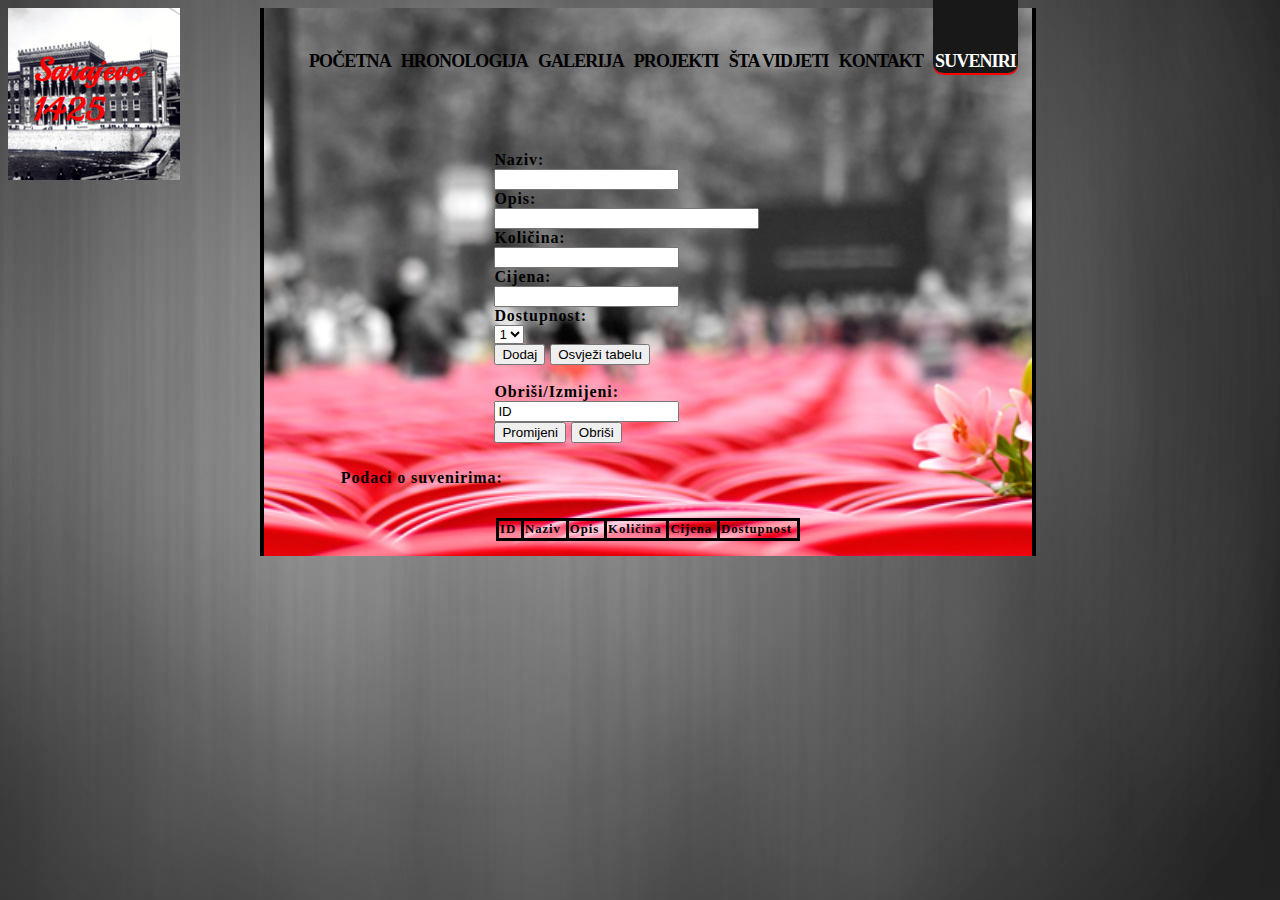
<file: Sarajevo Siege/suveniri.html>
<!DOCTYPE HTML>
<html>
<head>
<META http-equiv="Content-Type" content="text/html; charset=utf-8">
			<TITLE>Sarajevo Seige</TITLE>
			<link rel="stylesheet" type="text/css" href="SarajevoSiege.css">

</head>

<body onload="load()">
<div id="logo">
				<p id="logo_tekst">Sarajevo<br>1425</p>
			</div>
			<div id="centar">
<ul id="menu">
				<li > <a onclick="loadPages('index.php')">POČETNA</a></li>
					<li><a onclick="loadPages('Sarajevo%20SiegeHronologija.html')">HRONOLOGIJA</a></li>
					<li><a onclick="loadPages('SarajevoSiegeGalerija.html')">GALERIJA</a></li>
					<li><a onclick="loadPages('SarajevoSiegeProjekti.html')">PROJEKTI</a></li>
					<li><a onclick="loadPages('SarajevoSiegeMapa.html')">ŠTA VIDJETI</a></li>
					<li><a onclick="loadPages('SarajevoSiegeKontakt.html')">KONTAKT</a></li>
					<li id="active"><a onclick="loadPages('suveniri.html')">SUVENIRI</a></li>
				</ul>
<form id="kontakt_forma">
                        
					    <label for="naziv">Naziv:</label><br>
						<input id="naziv" class="input" name="naziv" type="text" value="" size="20" ><br>
						 <label for="opis">Opis:</label><br>
						<input id="opis" class="input" name="opis" type="text" value="" size="30" ><br>
						 <label for="kolicina">Količina:</label><br>
						<input id="kolicina" class="input" name="kolicina" type="text" value="" size="20" ><br>
						 <label for="cijena">Cijena:</label><br>
						<input id="cijena" class="input" name="cijena" type="text" value="" size="20" ><br>
						 <label for="dostupnost">Dostupnost:</label><br>
						<select id="dostupnost">
                         <option value="dostupno">1</option>
                          <option value="nedostupno">0</option>
                          </select><br>
                         
                       <!--   <div id="dugmad"> -->
<input type="button" value="Dodaj" onclick="add()">
<input type="button" value="Osvježi tabelu" onclick="load()"> <br>
<br><label for="ID">Obriši/Izmijeni:</label><br>
<input id="id" class="input" name="if" type="text" value="ID" size="20" ><br>
<input type="button" value="Promijeni" onclick="update()">
<input type="button" value="Obriši" onclick="deletes()">
</form>
<p>Podaci o suvenirima:</p><br>
<table id="proizvodi" border="1">

<tr>
<th>ID</th>
<th>Naziv</th>
<th>Opis</th>
<th>Količina</th>
<th>Cijena</th>
<th>Dostupnost</th>

</tr>
</table><br>

</div>
<script type="text/javascript" src="loadPages.js"></script>
<script type="text/javascript" src="proizvodi.js"></script>
</body>



</html>
</file>
<file: Sarajevo Seige/SarajevoSeige.css>
@import url(http://fonts.googleapis.com/css?family=Playball);
body{
font:.8em Times;
letter-spacing:.07em;
 min-height: 100%;
 width: 100%;
 height: auto;
background:url(img/pozadine/clean.jpg) top right repeat;
}

#centar{
width: 60%;
clear: both;
margin-left: auto;
margin-right: auto;
padding-top: 20px;
min-height: 100%;
height: auto;
background:url(img/pozadine/redLine1.jpg) top center no-repeat;
background-size: 100%;
border-left: 4px solid black;
border-right: 4px solid black;
background-attachment: fixed;
}

#menu{
font-weight:900;
font-size:1.4em;
letter-spacing:-.05em;
	height:1.6em;
	font-weight: bolder;
	list-style-type: none;
	color: black;
	text-transform:uppercase;

	margin-bottom: 10%;

}
#menu li{
	float:left;
	list-style-image: none;
	padding: 10px;
}
#menu a
{
	text-decoration: none;
	color: black;
}
#menu a:hover{
padding:100% 10px 10px 10px;
	background:#181818;
	color:#ffffff;
	border-radius:0 0 10px 10px;
    box-shadow: 0 2px red;
}
#menu #active a
{
	padding:100% 10px 10px 10px;
	background:#181818;
	color:#ffffff;
	border-radius:0 0 10px 10px;
    box-shadow: 0 2px red;
    color: #ffffff;
}

.sadrzaj{
	padding-top: 1%;
	color: black;	;
	padding-right: 10px;
padding-left: 10px;

}
.galerija
{
	background: #181818 ;
	border-radius:0 0 20px 20px;
    box-shadow: 0 2px black;
    border-left: 4px solid black;
    border-right: 4px solid black;
    border-top: 4px solid black;
	
}
table, th, td
{
	margin-left: auto;
	margin-right: auto;
	border:3px solid black;
	text-align: center;
	color: black;
	border-collapse: collapse;
	padding-right: 5px;
	
}
img{
	width:304px;
	height:228px;
	padding-top: 15px;
	padding-left: 44px;
	padding-right: 40px;
	
}
p{
	padding-left:10%;
	padding-right:20%;
	padding-top:10px;
	color: black;
	font-size: medium;
	text-align: left;
	font-weight: bold;
}
h1{
	text-decoration: none;
	text-align: left;
	font-size: x-large;
}
.obicni_tekst
{text-decoration: none;
font-weight: normal;
 }
.post {
	padding: 0 0 20px 0;
	color: white;
}

.post_2 {
	color: white;
	padding: 0 0 20px 0;
	background:url(img/vijesti/zavnobih.jpg);
}

.Naslov {
	margin: 0;
	border-bottom: 2px solid #202020 ;
}

.linija_ispod {
	margin: 0;
	color: white;
}
.linija_ispod a
{
	text-decoration: none;
	color: white;
}
.linija_ispod a:hover
{
	background:#181818;
	color:#ffffff;
	border-radius:0 0 10px 10px;
    box-shadow: 0 2px red;
}

.meta {
	border-top: 1px solid #202020 ;
	text-align: right;
	color: red;
	text-decoration: none;
	padding-top: 10px;
}

.meta a {
	text-decoration: none;
	color: white;
	padding-left: 15px;
	font-weight: bold;
}
.meta a:hover
{
	background:#181818;
	color:#ffffff;
	border-radius:0 0 10px 10px;
    box-shadow: 0 2px red;
}
.tekst_objave p
{
	color: white;
}
#slika_zavnobih{
	top: 0;
	bottom: 0;
	float:left;

	
}
div
{
	margin-bottom: 2%;
}
#link_vijecnice
{
	background:url("img/1.jpg");
}
#linkovi {
    list-style-type: none;
    list-style-image: url("img/favicon.png");
    padding: 0;
    margin-left: 5%;
}
#tekst_linkovi{
	padding:0;
}

#linkovi li a{
	color: black;
	text-decoration: none;
	padding: 0;
	margin: 0; 
	font-size: large;
	font-weight: bold;
}
	#linkovi li a:hover
	{
		background: black;
		color: white;
			border-radius:0 0 10px 10px;
	}
	#kontakt_forma
	{
		font-weight: bold;
		font-size: medium;
		margin-left: 30%;
		margin-right: 30%;
	}
#poruka{
	height: 20%;
	width: 75%;
}
#logo
{
background:url(img/pozadine/logo.png) top left no-repeat;
background-size: auto;
background-attachment: fixed;
width: 20%;
height: 20%;
z-index: -1;
position: absolute;

}
#logo_tekst
{
	font-family: 'Playball', cursive;
	color: red;
	font-size: xx-large;
	font-weight: bold;
}
</file>
<file: Sarajevo Siege/SarajevoSiege.css>
@import url(http://fonts.googleapis.com/css?family=Playball);
body{
font:.8em Times;
letter-spacing:.07em;
 min-height: 100%;
 width: 100%;
 height: auto;
background:url(img/pozadine/clean.jpg) top right repeat;
}

#centar{
width: 60%;
clear: both;
margin-left: auto;
margin-right: auto;
padding-top: 20px;
min-height: 100%;
height: auto;
background:url(img/pozadine/redLine1.jpg) top center no-repeat;
background-size: 100%;
border-left: 4px solid black;
border-right: 4px solid black;
background-attachment: fixed;
}

#menu{
font-weight:900;
font-size:1.4em;
letter-spacing:-.05em;
	height:1.6em;
	font-weight: bold;
	list-style-type: none;
	color: black;
	text-transform:uppercase;

	margin-bottom: 10%;

}
#menu li{
	float:left;
	list-style-image: none;
	padding: 5px;
}
#menu a
{
	text-decoration: none;
	color: black;
}
#menu a:hover{
padding:100% 2px 2px 2px;
	background:#181818;
	color:#ffffff;
	border-radius:0 0 10px 10px;
    box-shadow: 0 2px red;
}
#menu #active a
{
	padding:100% 2px 2px 2px;
	background:#181818;
	color:#ffffff;
	border-radius:0 0 10px 10px;
    box-shadow: 0 2px red;
    color: #ffffff;
}

.sadrzaj{
	padding-top: 1%;
	color: black;	;
	padding-right: 10px;
    padding-left: 10px;

}
div span
{
	color: black;
	text-decoration: none;
	font-size: large;
	font-weight: bold;
}
div a
{
	color: black;
	text-decoration: underline;
	font-size: large;
	font-weight: bold;
}
div a:hover
{
	color: red;
	text-decoration: underline;
	font-size: large;
	font-weight: bold;
}
div li
{
	color: black;
	text-decoration: none;
	font-size: medium;
}

.galerija
{
	background: #181818 ;
	border-radius:0 0 20px 20px;
    box-shadow: 0 2px black;
    border-left: 4px solid black;
    border-right: 4px solid black;
    border-top: 4px solid black;
	
}
table, th, td
{
	margin-left: auto;
	margin-right: auto;
	border:3px solid black;
	text-align: center;
	color: black;
	border-collapse: collapse;
	padding-right: 5px;
	
}
img{
	width:304px;
	height:228px;
	padding-top: 15px;
	padding-left: 44px;
	padding-right: 40px;
	
}
p{
	padding-left:10%;
	padding-right:20%;
	padding-top:10px;
	color: black;
	font-size: medium;
	text-align: left;
	font-weight: bold;
}
h1{
	text-decoration: none;
	text-align: left;
	font-size: x-large;
}
.obicni_tekst
{
text-decoration: none;
font-weight: normal;
 }
.post {
	padding: 0 0 20px 0;
	color: white;
}

.post_2 {
	color: white;
	padding: 0 0 20px 0;
	background:url(img/vijesti/zavnobih.jpg);
}

.Naslov {
	margin: 0;
	border-bottom: 2px solid #202020 ;
}

.linija_ispod {
	margin: 0;
	color: white;
	font-size: x-small;
}
.linija_ispod a
{
	text-decoration: none;
	color: white;
}
.linija_ispod a:hover
{
	background:#181818;
	color:#ffffff;
	border-radius:0 0 10px 10px;
    box-shadow: 0 2px red;
}

.meta {
	border-top: 1px solid #202020 ;
	text-align: right;
	color: red;
	text-decoration: none;
	padding-top: 10px;
}

.meta a {
	text-decoration: none;
	color: white;
	padding-left: 15px;
	font-weight: bold;
}
.meta a:hover
{
	background:#181818;
	color:#ffffff;
	border-radius:0 0 10px 10px;
    box-shadow: 0 2px red;
}
.tekst_objave p
{
	color: white;
}
#slika_zavnobih{
	top: 0;
	bottom: 0;
	float:left;

	
}

.admin
{
	text-align: right;
 position: absolute;
    right: 0px;
}

div
{
	margin-bottom: 2%;
}
#link_vijecnice
{
	background:url("img/1.jpg");
}
#linkovi {
    list-style-type: none;
    list-style-image: url("img/favicon.png");
    padding: 0;
    margin-left: 5%;
}
#tekst_linkovi{
	padding:0;
}

#linkovi li a{
	color: black;
	text-decoration: none;
	padding: 0;
	margin: 0; 
	font-size: large;
	font-weight: bold;
}
	#linkovi li a:hover
	{
		background: black;
		color: white;
			border-radius:0 0 10px 10px;
	}
	#kontakt_forma
	{
		font-weight: bold;
		font-size: medium;
		margin-left: 30%;
		margin-right: 30%;
	}
#poruka{
	height: 20%;
	width: 75%;
	word-wrap:break-word;
	white-space: normal;
}
#logo
{
background:url(img/pozadine/logo.png) top left no-repeat;
background-size: auto;
background-attachment: fixed;
width: 20%;
height: 20%;
z-index: -1;
position: absolute;

}
#logo_tekst
{
	font-family: 'Playball', cursive;
	color: red;
	font-size: xx-large;
	font-weight: bold;
}

#dugmad
{
		margin-left: 30%;
		margin-right: 30%;
}
.error
{
	color: #FF0000;
}
.naKF
{
	/*padding-top: 1%;*/
	color: black;	;
	padding-right: 10px;
    padding-left: 10px;
}
</file>
